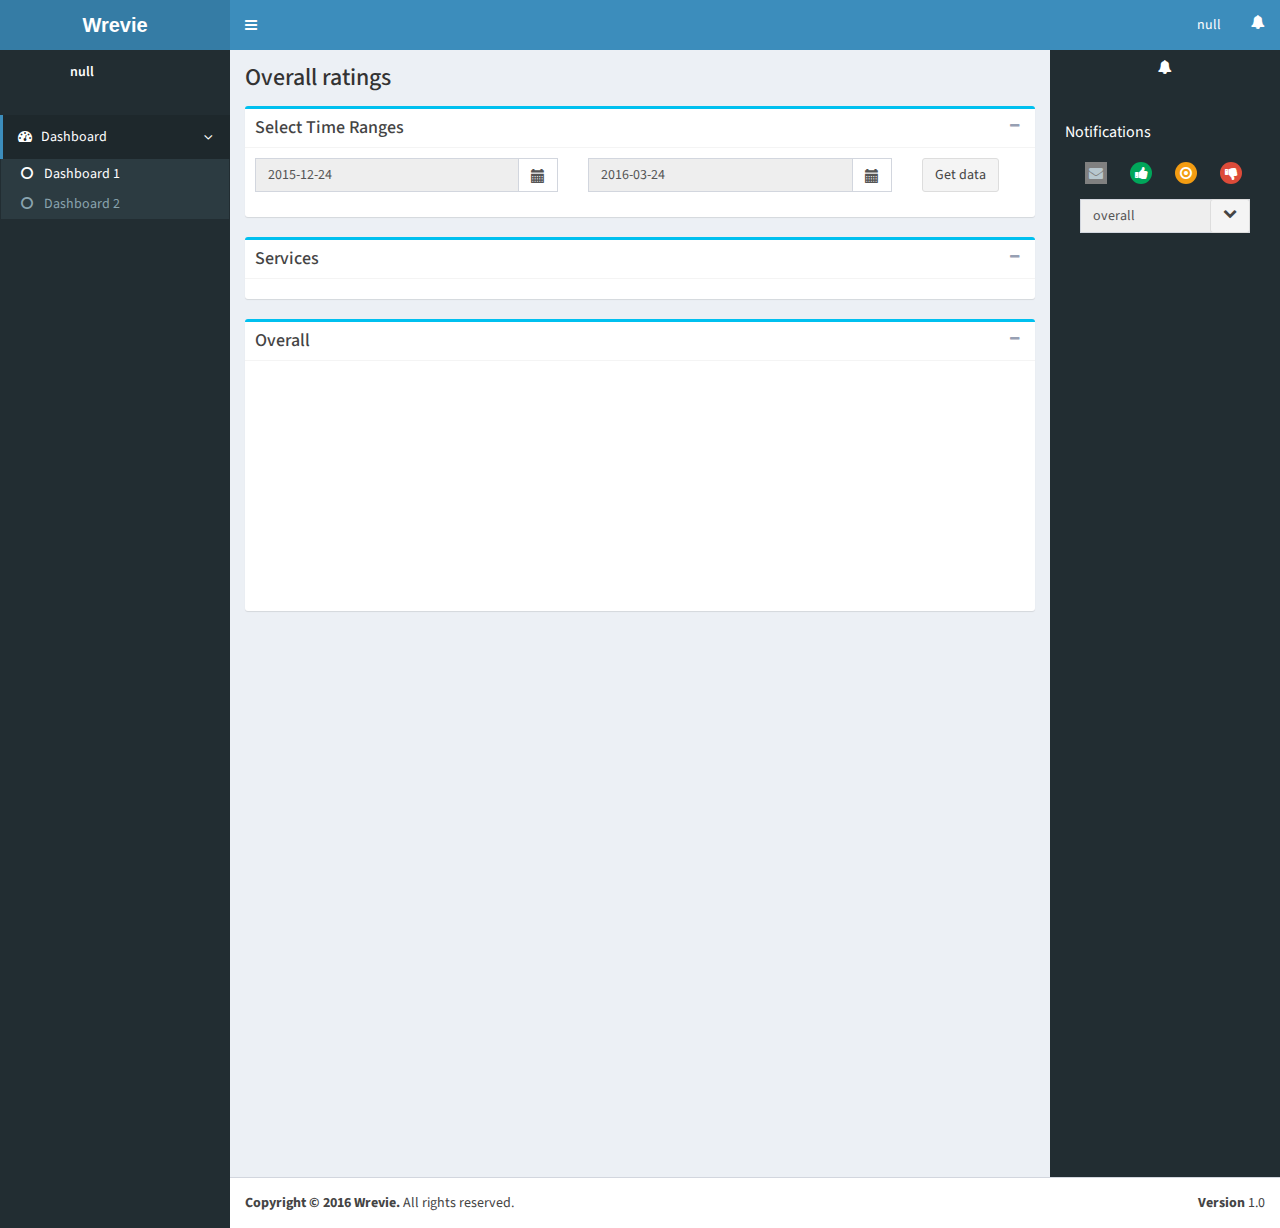
<file: app/html/dashboard1.html>
<html>
<head>
  <meta charset="utf-8">
  <meta http-equiv="X-UA-Compatible" content="IE=edge">
  <title>Wrevie</title>
  <!-- Tell the browser to be responsive to screen width -->
  <meta content="width=device-width, initial-scale=1, maximum-scale=1, user-scalable=no" name="viewport">
  <!-- Bootstrap 3.3.5 -->
  <link rel="stylesheet" href="../../css/bootstrap.min.css">
  <!-- Bootstrap datetimepicker -->
  <link rel="stylesheet" href="../../css/bootstrap-datetimepicker.css">
  <!-- Font Awesome -->
  <link rel="stylesheet" href="../../font-awesome/css/font-awesome.min.css">
  <!-- Ionicons -->
  <link rel="stylesheet" href="https://code.ionicframework.com/ionicons/2.0.1/css/ionicons.min.css">
  <!-- jvectormap -->
  <link rel="stylesheet" href="../../AdminLTE/css/jquery-jvectormap-1.2.2.css">
  <!-- Theme style -->
  <link rel="stylesheet" href="../../AdminLTE/css/AdminLTE.min.css">
  <!-- AdminLTE Skins. Choose a skin from the css/skins
       folder instead of downloading all of them to reduce the load. -->
  <link rel="stylesheet" href="../../AdminLTE/css/_all-skins.min.css">
  <!-- dashboards css -->
  <link rel="stylesheet" href="../css/dashboards.css">

  <!-- HTML5 Shim and Respond.js IE8 support of HTML5 elements and media queries -->
  <!-- WARNING: Respond.js doesn't work if you view the page via file:// -->
  <!--[if lt IE 9]>
  <script src="https://oss.maxcdn.com/html5shiv/3.7.3/html5shiv.min.js"></script>
  <script src="https://oss.maxcdn.com/respond/1.4.2/respond.min.js"></script>
  <![endif]-->
<style type="text/css"></style><style type="text/css">.jqstooltip { position: absolute;left: 0px;top: 0px;visibility: hidden;background: rgb(0, 0, 0) transparent;background-color: rgba(0,0,0,0.6);filter:progid:DXImageTransform.Microsoft.gradient(startColorstr=#99000000, endColorstr=#99000000);-ms-filter: "progid:DXImageTransform.Microsoft.gradient(startColorstr=#99000000, endColorstr=#99000000)";color: white;font: 10px arial, san serif;text-align: left;white-space: nowrap;padding: 5px;border: 1px solid white;z-index: 10000;}.jqsfield { color: white;font: 10px arial, san serif;text-align: left;}</style></head>
<body class="skin-blue sidebar-mini">
<div class="wrapper">

  <header class="main-header">

    <!-- Logo -->
    <a href="" class="logo">
      <!-- mini logo for sidebar mini 50x50 pixels -->
      <span class="logo-mini"><b>W</b></span>
      <!-- logo for regular state and mobile devices -->
      <span class="logo-lg"><b>Wrevie</b></span>
    </a>

    <!-- Header Navbar: style can be found in header.less -->
    <nav class="navbar navbar-static-top" role="navigation">
      <!-- Sidebar toggle button-->
      <a href="#" class="sidebar-toggle" data-toggle="offcanvas" role="button">
        <span class="sr-only">Toggle navigation</span>
      </a>
      <!-- Navbar Right Menu -->
      <div class="navbar-custom-menu">
        <ul class="nav navbar-nav">
          <!-- User Account: style can be found in dropdown.less -->
          <li class="dropdown user user-menu">
            <a href="#" class="dropdown-toggle" data-toggle="dropdown">
              <span class="hidden-xs"><script>
                    document.write(localStorage.getItem("full_name"));
                  </script>
              </span>
            </a>
            <ul class="dropdown-menu">
              <!-- User image -->
              <li class="user-header">
                <p>
                  <script>
                    document.write(localStorage.getItem("full_name"));
                  </script>
                  <small>Buisiness type: <script>document.write(localStorage.getItem("business_type"));</script></small>
                  <small>Buisiness name: <script>document.write(localStorage.getItem("business_name"));</script></small>
                  <small>Website URL: <script>document.write(localStorage.getItem("website_url"));</script></small>
                </p>
              </li>
              <!-- Menu Footer-->
              <li class="user-footer">
                <div class="pull-right">
                  <a href="#" class="btn btn-default btn-flat" id="signOut">Sign out</a>
                </div>
              </li>
            </ul>
          </li>
          <!-- Control Sidebar Toggle Button -->
          <li>
            <a href="#" data-toggle="control-sidebar" id="notificationsheaderbutton"><i class="fa fa-bell"></i></a>
          </li>
        </ul>
      </div>

    </nav>
  </header>
  <!-- Left side column. contains the logo and sidebar -->
  <aside class="main-sidebar">
    <!-- sidebar: style can be found in sidebar.less -->
    <section class="sidebar" style="height: auto;">
      <!-- Sidebar user panel -->
      <div class="user-panel">
        <div class="pull-left info">
          <p><script>document.write(localStorage.getItem("full_name"));</script></p>
        </div>
      </div>
      <!-- sidebar menu: : style can be found in sidebar.less -->
      <ul class="sidebar-menu">
        <li class="active treeview">
          <a href="#">
            <i class="fa fa-dashboard"></i> <span>Dashboard</span> <i class="fa fa-angle-left pull-right"></i>
          </a>
          <ul class="treeview-menu">
            <li class="active"><a href="dashboard1.html"><i class="fa fa-circle-o"></i> Dashboard 1</a></li>
            <li><a href="dashboard2.html"><i class="fa fa-circle-o"></i> Dashboard 2</a></li>
          </ul>
        </li>
      </ul>
    </section>
    <!-- /.sidebar -->
  </aside>

  <!-- Content Wrapper. Contains page content -->
  <div class="content-wrapper margin-right" style="min-height: 916px;">
    <!-- Content Header (Page header) -->
    <section class="content-header">
      <h1>
        Overall ratings
      </h1>
      <!-- <ol class="breadcrumb">
        <li><a href="#"><i class="fa fa-dashboard"></i> Home</a></li>
        <li class="active">Dashboard</li>
      </ol> -->
    </section>

    <!-- Main content -->
    <section class="content">
      <div class="box box-info">
        <div class="box-header with-border">
          <h3 class="box-title">Select Time Ranges</h3>
          <div class="box-tools pull-right">
            <button class="btn btn-box-tool" data-widget="collapse"><i class="fa fa-minus"></i></button>
          </div>
        </div>
        <div class="box-body">
          <!-- time picker -->
          <div class="row">
              <div class='col-sm-5'>
                  <div class="form-group">
                      <div class='input-group date' id='datetimepicker1'>
                          <input type='text' id="from_date" class="form-control" readonly placeholder="From" />
                          <span class="input-group-addon">
                              <span class="glyphicon glyphicon-calendar"></span>
                          </span>
                      </div>
                  </div>
              </div>
              <div class='col-sm-5'>
                  <div class="form-group">
                      <div class='input-group date' id='datetimepicker2'>
                          <input type='text' id="to_date" class="form-control" readonly placeholder="To" />
                          <span class="input-group-addon">
                              <span class="glyphicon glyphicon-calendar"></span>
                          </span>
                      </div>
                  </div>
              </div>
              <div class='col-sm-2'>
                <button type="button" class="btn btn-default" id="getData">Get data</button>
              </div>
          </div>
        </div>
      </div>
      <!-- all services -->
      <div class="box box-info">
        <div class="box-header with-border">
          <h3 class="box-title">Services</h3>
          <div class="box-tools pull-right">
            <button class="btn btn-box-tool" data-widget="collapse"><i class="fa fa-minus"></i></button>
          </div>
        </div>
        <div class="box-body">
          <div class="services" id="servicesDiv">
          </div>
        </div><!-- /.box-body -->
      </div><!-- /.box -->
      <!-- BAR CHART -->
      <div class="box box-info">
        <div class="box-header with-border">
          <h3 class="box-title">Overall</h3>
          <div class="box-tools pull-right">
            <button class="btn btn-box-tool" data-widget="collapse"><i class="fa fa-minus"></i></button>
          </div>
        </div>
        <div class="box-body">
          <div class="chart" id="barchartarea">
            <canvas id="barChart" style="height:230px"></canvas>
          </div>
        </div><!-- /.box-body -->
      </div><!-- /.box -->

    </section>
    <!-- /.content -->
  </div>
  <!-- /.content-wrapper -->

  <footer class="main-footer">
    <div class="pull-right hidden-xs">
      <b>Version</b> 1.0
    </div>
    <strong>Copyright © 2016 Wrevie.</strong> All rights
    reserved.
  </footer>

  <!-- Control Sidebar -->
  <aside class="control-sidebar control-sidebar-dark control-sidebar-open">
    <!-- Create the tabs -->
    <ul class="nav nav-tabs nav-justified control-sidebar-tabs">
      <li class="active"><a href="#control-sidebar-home-tab" data-toggle="tab"><i class="fa fa-bell"></i></a></li>
    </ul>
    <!-- Tab panes -->
    <div class="tab-content">
      <!-- Home tab content -->
      <div class="tab-pane active" id="control-sidebar-home-tab">
        <h3 class="control-sidebar-heading">Notifications</h3>
        <div class="reviewfilters">
          <div class="reviewfilter allreview">
            <i class="fa fa-envelope"></i>
          </div>
          <div class="reviewfilter goodreview bg-green reviewfiltericons">
            <i class="fa fa-thumbs-up"></i>
          </div>
          <div class="reviewfilter neutralreview bg-yellow reviewfiltericons">
            <i class="fa fa-dot-circle-o"></i>
          </div>
          <div class="reviewfilter badreview bg-red reviewfiltericons">
            <i class="fa fa-thumbs-down"></i>
          </div>
        </div>
        <div class="servicefilters">
          <div class="form-group">
            <div class="col-sm-12"> 
              <div id="servicefilterinput">
                <input class="form-control" type="text" value="" placeholder="Select service" name="txt_uservice" id="servicefilterinputdropdown" readonly="">
                <div class="dropdown">
                  <span class="add-on dropdown-toggle" data-toggle="dropdown" style="float:right; position: relative; top: -34px">
                      <a class="btn btn-default"><i class="fa fa-chevron-down" style="height: 20px"></i></a>
                  </span>
                  <ul class="dropdown-menu dropdown-menu-service-filters" id="0">
                  </ul>
                </div>
              </div>
            </div>
          </div>
        </div>
        <ul class="control-sidebar-menu allreviews" style="height: 900px; width: 200px; overflow-y: auto;">
        </ul>
        <!-- /.control-sidebar-menu -->

      </div>
    </div>
  </aside>
  <!-- /.control-sidebar -->
  <!-- Add the sidebar's background. This div must be placed
       immediately after the control sidebar -->
  <div class="control-sidebar-bg" style="position: fixed; height: auto;"></div>

</div>
<!-- ./wrapper -->

<!-- jQuery 2.1.4 -->
<script async="" src="//www.google-analytics.com/analytics.js"></script>
<script src="../../js/jquery.min.js"></script>
<!-- Bootstrap 3.3.5 -->
<script src="../../js/bootstrap.min.js"></script>
<!-- Bootstrap datetimepicker -->
<script src="../../js/bootstrap-datetimepicker.js"></script>
<!-- FastClick -->
<script src="../../AdminLTE/js/fastclick.js"></script>
<!-- AdminLTE App -->
<script src="../../AdminLTE/js/app.min.js"></script>
<!-- Sparkline -->
<script src="../../AdminLTE/js/jquery.sparkline.min.js"></script>
<!-- jvectormap -->
<script src="../../AdminLTE/js/jquery-jvectormap-1.2.2.min.js"></script>
<script src="../../AdminLTE/js/jquery-jvectormap-world-mill-en.js"></script>
<!-- SlimScroll 1.3.0 -->
<script src="../../AdminLTE/js/jquery.slimscroll.min.js"></script>
<!-- ChartJS 1.0.1 -->
<script src="../../AdminLTE/js/Chart.min.js"></script>
<!-- Dashboard 1 -->
<script src="../js/dashboard1.js"></script>
<!-- AdminLTE dashboard demo (This is only for demo purposes) -->
<!-- <script src="AdminLTE/dist/js/pages/dashboard2.js"></script> -->
<!-- AdminLTE for demo purposes -->
<!-- <script src="AdminLTE/dist/js/demo.js"></script> -->

<script type="text/javascript">
  $(document).ready(function(){
    if(localStorage.getItem("isLoggedIn") == "false"){
      window.location.href = "index.html";
    } else {
      $("#signOut").click(function(e){
        localStorage.setItem("isLoggedIn","false");
        localStorage.setItem("business_type", "");
        localStorage.setItem("username", "");
        localStorage.setItem("full_name", "");
        localStorage.setItem("business_name", "");
        localStorage.setItem("website_url", "");
        window.location.href = "login.html";
      });
    }
  });
</script>

<div class="jvectormap-label"></div>

</body>
</html>
</file>
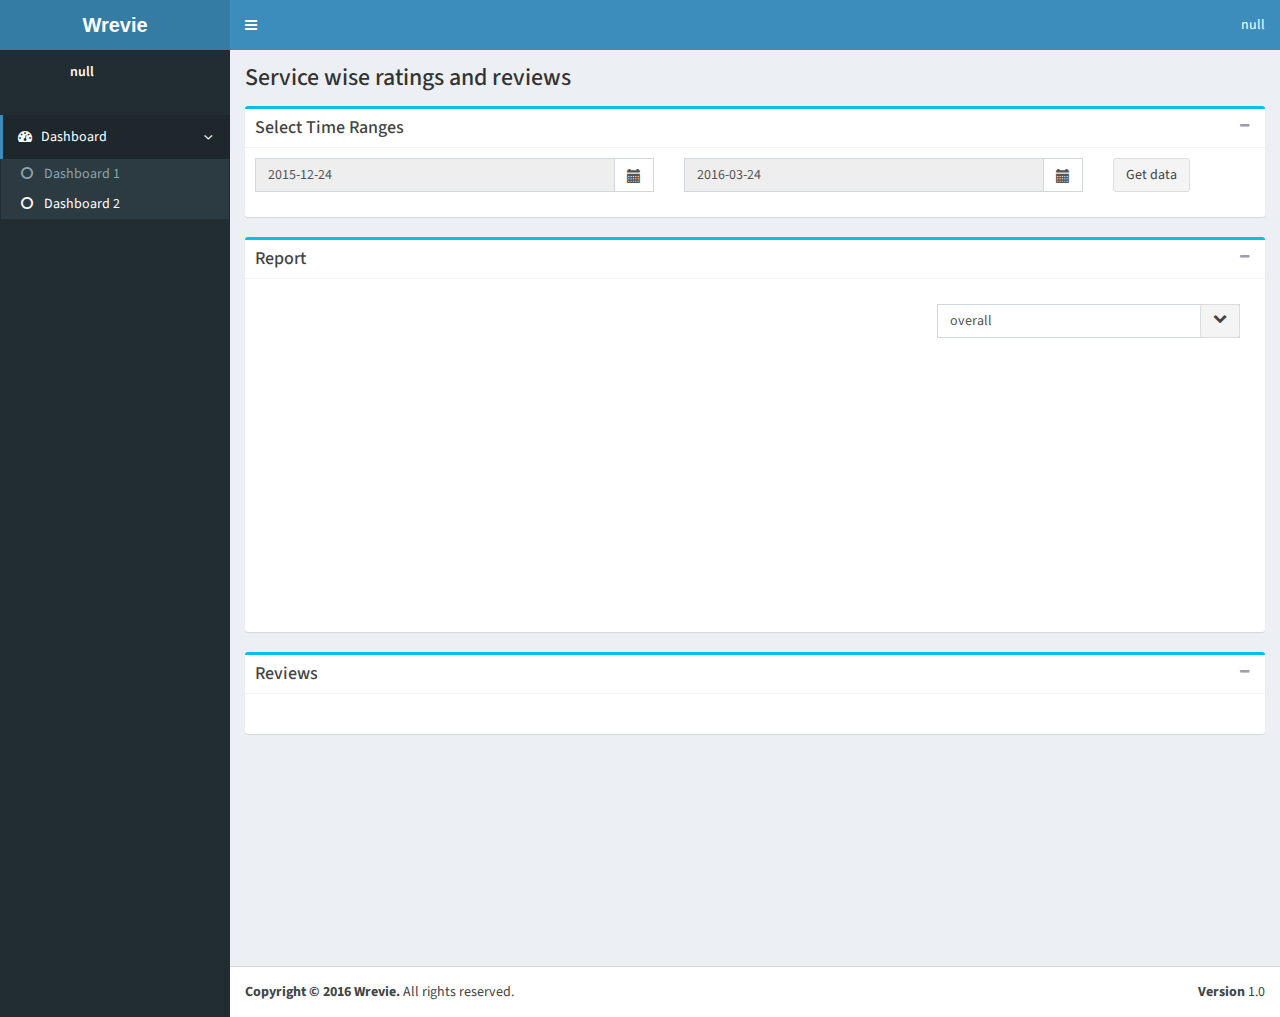
<file: app/html/dashboard2.html>
<html>
<head>
  <meta charset="utf-8">
  <meta http-equiv="X-UA-Compatible" content="IE=edge">
  <title>Wrevie</title>
  <!-- Tell the browser to be responsive to screen width -->
  <meta content="width=device-width, initial-scale=1, maximum-scale=1, user-scalable=no" name="viewport">
  <!-- Bootstrap 3.3.5 -->
  <link rel="stylesheet" href="../../css/bootstrap.min.css">
  <!-- Bootstrap datetimepicker -->
  <link rel="stylesheet" href="../../css/bootstrap-datetimepicker.css">
  <!-- Font Awesome -->
  <link rel="stylesheet" href="../../font-awesome/css/font-awesome.min.css">
  <!-- Ionicons -->
  <link rel="stylesheet" href="https://code.ionicframework.com/ionicons/2.0.1/css/ionicons.min.css">
  <!-- jvectormap -->
  <link rel="stylesheet" href="../../AdminLTE/css/jquery-jvectormap-1.2.2.css">
  <!-- Theme style -->
  <link rel="stylesheet" href="../../AdminLTE/css/AdminLTE.min.css">
  <!-- AdminLTE Skins. Choose a skin from the css/skins
       folder instead of downloading all of them to reduce the load. -->
  <link rel="stylesheet" href="../../AdminLTE/css/_all-skins.min.css">
  <!-- dashboards css -->
  <link rel="stylesheet" href="../css/dashboards.css">

  <!-- HTML5 Shim and Respond.js IE8 support of HTML5 elements and media queries -->
  <!-- WARNING: Respond.js doesn't work if you view the page via file:// -->
  <!--[if lt IE 9]>
  <script src="https://oss.maxcdn.com/html5shiv/3.7.3/html5shiv.min.js"></script>
  <script src="https://oss.maxcdn.com/respond/1.4.2/respond.min.js"></script>
  <![endif]-->
<style type="text/css"></style><style type="text/css">.jqstooltip { position: absolute;left: 0px;top: 0px;visibility: hidden;background: rgb(0, 0, 0) transparent;background-color: rgba(0,0,0,0.6);filter:progid:DXImageTransform.Microsoft.gradient(startColorstr=#99000000, endColorstr=#99000000);-ms-filter: "progid:DXImageTransform.Microsoft.gradient(startColorstr=#99000000, endColorstr=#99000000)";color: white;font: 10px arial, san serif;text-align: left;white-space: nowrap;padding: 5px;border: 1px solid white;z-index: 10000;}.jqsfield { color: white;font: 10px arial, san serif;text-align: left;}</style></head>
<body class="skin-blue sidebar-mini">
<div class="wrapper">

  <header class="main-header">

    <!-- Logo -->
    <a href="" class="logo">
      <!-- mini logo for sidebar mini 50x50 pixels -->
      <span class="logo-mini"><b>W</b></span>
      <!-- logo for regular state and mobile devices -->
      <span class="logo-lg"><b>Wrevie</b></span>
    </a>

    <!-- Header Navbar: style can be found in header.less -->
    <nav class="navbar navbar-static-top" role="navigation">
      <!-- Sidebar toggle button-->
      <a href="#" class="sidebar-toggle" data-toggle="offcanvas" role="button">
        <span class="sr-only">Toggle navigation</span>
      </a>
      <!-- Navbar Right Menu -->
      <div class="navbar-custom-menu">
        <ul class="nav navbar-nav">
          <!-- User Account: style can be found in dropdown.less -->
          <li class="dropdown user user-menu">
            <a href="#" class="dropdown-toggle" data-toggle="dropdown">
              <span class="hidden-xs"><script>
                    document.write(localStorage.getItem("full_name"));
                  </script>
              </span>
            </a>
            <ul class="dropdown-menu">
              <!-- User image -->
              <li class="user-header">
                <p>
                  <script>
                    document.write(localStorage.getItem("full_name"));
                  </script>
                  <small>Buisiness type: <script>document.write(localStorage.getItem("business_type"));</script></small>
                  <small>Buisiness name: <script>document.write(localStorage.getItem("business_name"));</script></small>
                  <small>Website URL: <script>document.write(localStorage.getItem("website_url"));</script></small>
                </p>
              </li>
              <!-- Menu Footer-->
              <li class="user-footer">
                <div class="pull-right">
                  <a href="#" class="btn btn-default btn-flat" id="signOut">Sign out</a>
                </div>
              </li>
            </ul>
          </li>
        </ul>
      </div>

    </nav>
  </header>
  <!-- Left side column. contains the logo and sidebar -->
  <aside class="main-sidebar">
    <!-- sidebar: style can be found in sidebar.less -->
    <section class="sidebar" style="height: auto;">
      <!-- Sidebar user panel -->
      <div class="user-panel">
        <div class="pull-left info">
          <p><script>document.write(localStorage.getItem("full_name"));</script></p>
        </div>
      </div>
      <!-- sidebar menu: : style can be found in sidebar.less -->
      <ul class="sidebar-menu">
        <li class="active treeview">
          <a href="#">
            <i class="fa fa-dashboard"></i> <span>Dashboard</span> <i class="fa fa-angle-left pull-right"></i>
          </a>
          <ul class="treeview-menu">
            <li><a href="dashboard1.html"><i class="fa fa-circle-o"></i> Dashboard 1</a></li>
            <li class="active"><a href="dashboard2.html"><i class="fa fa-circle-o"></i> Dashboard 2</a></li>
          </ul>
        </li>
      </ul>
    </section>
    <!-- /.sidebar -->
  </aside>

  <!-- Content Wrapper. Contains page content -->
  <div class="content-wrapper" style="min-height: 916px;">
    <!-- Content Header (Page header) -->
    <section class="content-header">
      <h1>
        Service wise ratings and reviews
      </h1>
      <!-- <ol class="breadcrumb">
        <li><a href="#"><i class="fa fa-dashboard"></i> Home</a></li>
        <li class="active">Dashboard</li>
      </ol> -->
    </section>

    <!-- Main content -->
    <section class="content">
      <!-- time picker -->
      <div class="box box-info">
        <div class="box-header with-border">
          <h3 class="box-title">Select Time Ranges</h3>
          <div class="box-tools pull-right">
            <button class="btn btn-box-tool" data-widget="collapse"><i class="fa fa-minus"></i></button>
          </div>
        </div>
        <div class="box-body">
          <div class="row">
            <div class='col-sm-5'>
                <div class="form-group">
                    <div class='input-group date' id='datetimepicker1'>
                        <input type='text' id="from_date" class="form-control" readonly placeholder="From"/>
                        <span class="input-group-addon">
                            <span class="glyphicon glyphicon-calendar"></span>
                        </span>
                    </div>
                </div>
            </div>
            <div class='col-sm-5'>
                <div class="form-group">
                    <div class='input-group date' id='datetimepicker2'>
                        <input type='text' id="to_date" class="form-control" readonly placeholder="To"/>
                        <span class="input-group-addon">
                            <span class="glyphicon glyphicon-calendar"></span>
                        </span>
                    </div>
                </div>
            </div>
            <div class='col-sm-2'>
                <button type="button" class="btn btn-default" id="getData">Get data</button>
              </div>
          </div>
        </div>
      </div>
      <!-- LINE CHART -->
      <div class="box box-info">
        <div class="box-header with-border">
          <h3 class="box-title">Report</h3>
          <div class="box-tools pull-right">
            <button class="btn btn-box-tool" data-widget="collapse"><i class="fa fa-minus"></i></button>
          </div>
        </div>
        <div class="box-body">
          <div class="servicefilters">
            <div class="form-group">
              <div class="col-sm-4" style="float: right;"> 
                <div id="servicefilterinput">
                  <input class="form-control" type="text" value="" placeholder="Select service" name="txt_uservice" id="servicefilterinputdropdown">
                  <div class="dropdown">
                    <span class="add-on dropdown-toggle" data-toggle="dropdown" style="float:right; position: relative; top: -34px">
                        <a class="btn btn-default"><i class="fa fa-chevron-down" style="height: 20px"></i></a>
                    </span>
                    <ul class="dropdown-menu dropdown-menu-service-filters" id="0">
                    </ul>
                  </div>
                </div>
              </div>
            </div>
          </div>
          <div class="chart" id="linechartarea">
            <canvas id="lineChart" style="height:250px"></canvas>
          </div>
        </div><!-- /.box-body -->
      </div><!-- /.box -->

      <div class="box box-info">
        <div class="box-header with-border">
          <h3 class="box-title">Reviews</h3>
          <div class="box-tools pull-right">
            <button class="btn btn-box-tool" data-widget="collapse"><i class="fa fa-minus"></i></button>
          </div>
        </div>
        <div class="box-body">
          <ul class="list-group reviewlist">
          </ul>
        </div><!-- /.box-body -->
      </div><!-- /.box -->

    </section>
    <!-- /.content -->
  </div>
  <!-- /.content-wrapper -->

  <footer class="main-footer">
    <div class="pull-right hidden-xs">
      <b>Version</b> 1.0
    </div>
    <strong>Copyright © 2016 Wrevie.</strong> All rights
    reserved.
  </footer>

</div>
<!-- ./wrapper -->

<!-- jQuery 2.1.4 -->
<script async="" src="//www.google-analytics.com/analytics.js"></script>
<script src="../../js/jquery.min.js"></script>
<!-- Bootstrap 3.3.5 -->
<script src="../../js/bootstrap.min.js"></script>
<!-- Bootstrap datetimepicker -->
<script src="../../js/bootstrap-datetimepicker.js"></script>
<!-- FastClick -->
<script src="../../AdminLTE/js/fastclick.js"></script>
<!-- AdminLTE App -->
<script src="../../AdminLTE/js/app.min.js"></script>
<!-- Sparkline -->
<script src="../../AdminLTE/js/jquery.sparkline.min.js"></script>
<!-- jvectormap -->
<script src="../../AdminLTE/js/jquery-jvectormap-1.2.2.min.js"></script>
<script src="../../AdminLTE/js/jquery-jvectormap-world-mill-en.js"></script>
<!-- SlimScroll 1.3.0 -->
<script src="../../AdminLTE/js/jquery.slimscroll.min.js"></script>
<!-- ChartJS 1.0.1 -->
<script src="../../AdminLTE/js/Chart.min.js"></script>
<!-- Dashboard 2 -->
<script src="../js/dashboard2.js"></script>
<!-- AdminLTE dashboard demo (This is only for demo purposes) -->
<!-- <script src="AdminLTE/dist/js/pages/dashboard2.js"></script> -->
<!-- AdminLTE for demo purposes -->
<!-- <script src="AdminLTE/dist/js/demo.js"></script> -->

<script type="text/javascript">
  $(document).ready(function(){
    if(localStorage.getItem("isLoggedIn") == "false"){
      window.location.href = "index.html";
    } else {

      $("#username").text(localStorage.getItem("username"));

      $("#signOut").click(function(e){
        localStorage.setItem("isLoggedIn","false");
        localStorage.setItem("business_type", "");
        localStorage.setItem("username", "");
        localStorage.setItem("full_name", "");
        localStorage.setItem("business_name", "");
        localStorage.setItem("website_url", "");
        window.location.href = "login.html";
      });
    }
  });
</script>

<div class="jvectormap-label"></div>

</body>
</html>
</file>
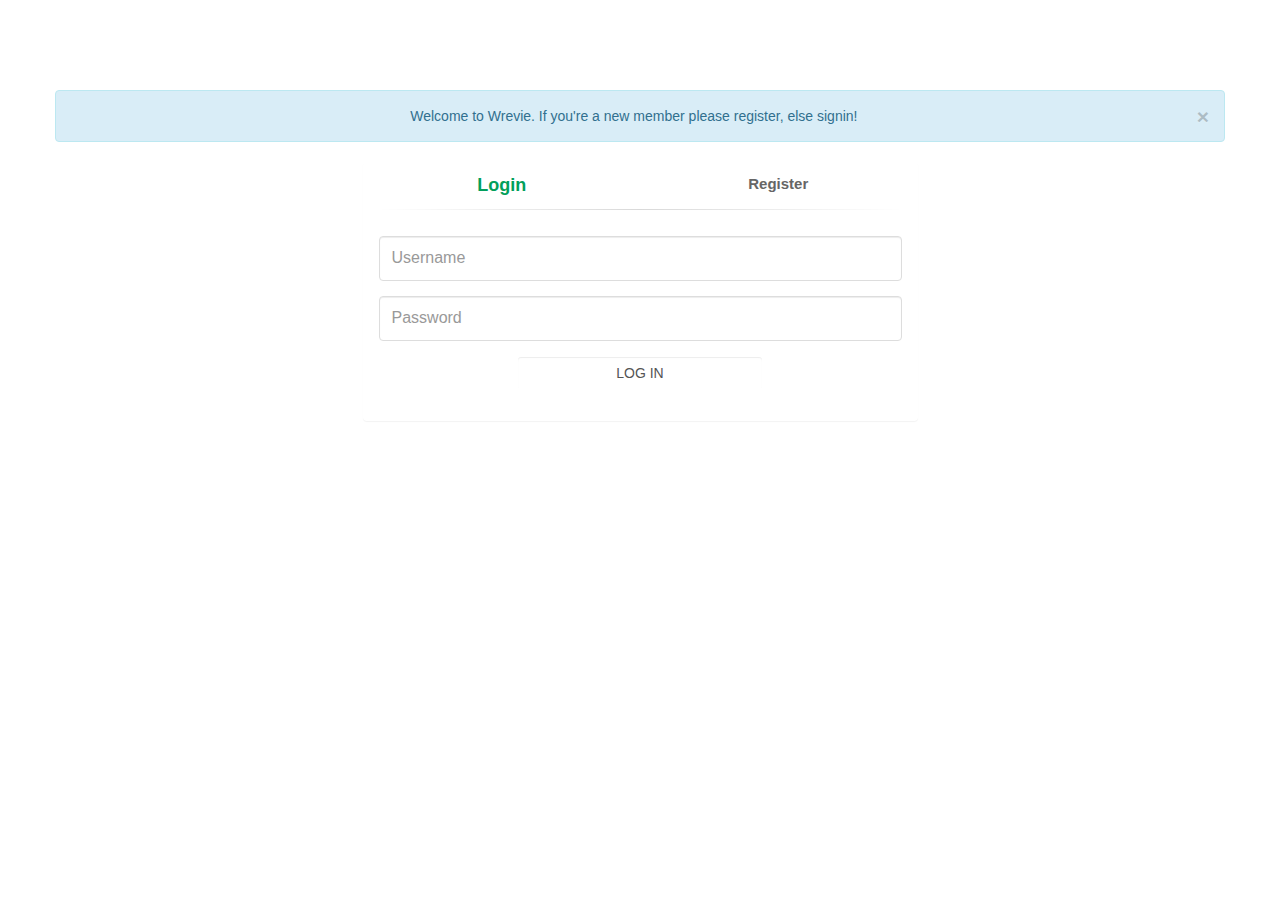
<file: app/html/login.html>
<!DOCTYPE html>
<html>
  <head>
    <meta charset="UTF-8">
    <title>Wrevie</title>

    <link rel="stylesheet" href="../css/login-signup.css" />
    <link rel="stylesheet" href="../../css/bootstrap.min.css" />

    <script src="../../js/jquery.min.js"></script>
    <script src="../js/login-signup.js"></script>
    <script src="../../js/bootstrap.min.js"></script>
    <script src="../../js/jquery.validate.min.js"></script>

    <body>

      <div class="container">
        <div class="row">
          <div class="alert alert-info" id="message" style="text-align: center;">
            <a href="#" class="close" data-dismiss="alert" aria-label="close">&times;</a>
            <span id="message_text">Welcome to Wrevie. If you're a new member please register, else signin!<span>
          </div>
          <div class="col-md-6 col-md-offset-3">
            <div class="panel panel-login">
              <div class="panel-heading">
                <div class="row">
                  <div class="col-xs-6">
                    <a href="#" class="active" id="login-form-link">Login</a>
                  </div>
                  <div class="col-xs-6">
                    <a href="#" id="register-form-link">Register</a>
                  </div>
                </div>
                <hr>
              </div>
              <div class="panel-body">
                <div class="row">
                  <div class="col-lg-12">
                    <form id="login-form" role="form" style="display: block;">
                      <div class="form-group">
                        <input type="text" name="username" id="loginusername" tabindex="1" class="form-control" placeholder="Username" value="" required />
                      </div>
                      <div class="form-group">
                        <input type="password" name="password" id="loginpassword" tabindex="2" class="form-control" placeholder="Password" required />
                      </div>
                      <div class="form-group">
                        <div class="row">
                          <div class="col-sm-6 col-sm-offset-3">
                            <input type="submit" name="login-submit" id="login-submit" tabindex="4" class="form-control btn btn-login" value="Log In">
                          </div>
                        </div>
                      </div>
                    </form>
                    <form id="register-form" role="form" style="display: none;">
                      <div class="form-group">
                        <input type="text" name="fullname" id="fullname" tabindex="1" class="form-control" placeholder="Full Name" value="" required />
                      </div>
                      <div class="form-group">
                        <input type="text" name="businessname" id="businessname" tabindex="1" class="form-control" placeholder="Business Name" value="" required />
                      </div>
                      <div class="form-group">
                        <input type="text" name="businesstype" id="businesstype" tabindex="1" class="form-control" placeholder="Type of business" value="" required />
                      </div>
                      <div class="form-group">
                        <input type="text" name="website" id="website" tabindex="1" class="form-control" placeholder="Website URL (optional)" value="" />
                      </div>
                      <div class="form-group">
                        <input type="text" name="username" id="username" tabindex="1" class="form-control" placeholder="Username" value="" required />
                      </div>
                      <div class="form-group">
                        <input type="email" name="email" id="email" tabindex="1" class="form-control" placeholder="Email Address" value="" required />
                      </div>
                      <div class="form-group">
                        <input type="password" name="password" id="password" tabindex="2" class="form-control" placeholder="Password" required />
                      </div>
                      <div class="form-group">
                        <input type="password" name="confirmpassword" id="confirmpassword" tabindex="2" class="form-control" placeholder="Confirm Password" required />
                      </div>
                      <div class="form-group">
                        <div class="row">
                          <div class="col-sm-6 col-sm-offset-3">
                            <input type="submit" name="register-submit" id="register-submit" tabindex="4" class="form-control btn btn-register" value="Register Now">
                          </div>
                        </div>
                      </div>
                    </form>
                  </div>
                </div>
              </div>
            </div>
          </div>
        </div>
      </div>
    </body>

  </head>

</html>
</file>
<file: app/css/dashboards.css>
.faiconscustom {
	font-size: 100px !important;
}

.services {
	overflow-x: auto;
	overflow-y: hidden;
	white-space: nowrap;
    -webkit-touch-callout: none; /* iOS Safari */
      -webkit-user-select: none;   /* Chrome/Safari/Opera */
      -khtml-user-select: none;    /* Konqueror */
      -moz-user-select: none;      /* Firefox */
      -ms-user-select: none;       /* IE/Edge */
      user-select: none;       
      cursor: -webkit-grab;  
}

.servicesbox {
	display: inline-block;
    padding: 20px;
    padding-left: 35px;
}

.servicesboxratings {
	padding-top: 10px;
    text-align: center;
}

.servicesboxratingsleft {
	float: left;
}

.servicesboxratingsright {
	float: right;
}

.servicesboxratingsicons {
	margin-right: 2px;
}

.servicesup {
    color: green;
}

.servicesdown {
    color: red;
}

.reviewfilter {
	display: inline-block;
	margin-left: 20px;
	cursor: pointer;
	padding: 4px;
}

.reviewfiltericons {
    height: 22px;
    width: 22px;
    border-radius: 50%;
    text-align: center;
    line-height: 20px;
}

.reviewfilteractive {
	background: grey; 
}

.displayNone {
	display: none;
}

.rating {
    float:left;
}

.margin-right {
    margin-right: 230px;
}

/* :not(:checked) is a filter, so that browsers that don’t support :checked don’t 
   follow these rules. Every browser that supports :checked also supports :not(), so
   it doesn’t make the test unnecessarily selective */
.rating:not(:checked) > input {
    position:absolute;
    top:-9999px;
    clip:rect(0,0,0,0);
}

.rating:not(:checked) > label {
    float:right;
    width:1em;
    padding:0 .1em;
    overflow:hidden;
    white-space:nowrap;
    cursor:pointer;
    font-size:200%;
    line-height:1.2;
    color:#ddd;
    text-shadow:1px 1px #bbb, 2px 2px #666, .1em .1em .2em rgba(0,0,0,.5);
}

.rating:not(:checked) > label:before {
    content: "\2605";
}

.rating > input:checked ~ label {
    color: #f70;
    text-shadow:1px 1px #c60, 2px 2px #940, .1em .1em .2em rgba(0,0,0,.5);
}

.rating:not(:checked) > label:hover,
.rating:not(:checked) > label:hover ~ label {
    color: gold;
    text-shadow:1px 1px goldenrod, 2px 2px #B57340, .1em .1em .2em rgba(0,0,0,.5);
}

.rating > input:checked + label:hover,
.rating > input:checked + label:hover ~ label,
.rating > input:checked ~ label:hover,
.rating > input:checked ~ label:hover ~ label,
.rating > label:hover ~ input:checked ~ label {
    color: #ea0;
    text-shadow:1px 1px goldenrod, 2px 2px #B57340, .1em .1em .2em rgba(0,0,0,.5);
}

.rating > label:active {
    position:relative;
    top:2px;
    left:2px;
}

fieldset {
	padding: 0px ! important;
	border: 0px ! important;
}

.staticrating {
    float:left;
    margin-left: 30px;
}

/* :not(:checked) is a filter, so that browsers that don’t support :checked don’t 
   follow these rules. Every browser that supports :checked also supports :not(), so
   it doesn’t make the test unnecessarily selective */
.staticrating:not(:checked) > input {
    position:absolute;
    top:-9999px;
    clip:rect(0,0,0,0);
}

.staticrating:not(:checked) > label {
    float:right;
    width:1em;
    padding:0 .1em;
    overflow:hidden;
    white-space:nowrap;
    font-size:100%;
    line-height:1.2;
    color:#ddd;
    text-shadow:1px 1px #bbb, 2px 2px #666, .1em .1em .2em rgba(0,0,0,.5);
}

.staticrating:not(:checked) > label:before {
    content: "\2605";
}

.staticrating > .isChecked {
    color: #f70 !important;
    text-shadow:1px 1px #c60, 2px 2px #940, .1em .1em .2em rgba(0,0,0,.5) !important;
}

.staticrating > label:active {
    position:relative;
    top:2px;
    left:2px;
}
</file>
<file: app/css/login-signup.css>
body {
    padding-top: 90px;
}
.panel-login {
	border-color: #ccc;
	-webkit-box-shadow: 0px 2px 3px 0px rgba(0,0,0,0.2);
	-moz-box-shadow: 0px 2px 3px 0px rgba(0,0,0,0.2);
	box-shadow: 0px 2px 3px 0px rgba(0,0,0,0.2);
}
.panel-login>.panel-heading {
	color: #00415d;
	background-color: #fff;
	border-color: #fff;
	text-align:center;
}
.panel-login>.panel-heading a{
	text-decoration: none;
	color: #666;
	font-weight: bold;
	font-size: 15px;
	-webkit-transition: all 0.1s linear;
	-moz-transition: all 0.1s linear;
	transition: all 0.1s linear;
}
.panel-login>.panel-heading a.active{
	color: #029f5b;
	font-size: 18px;
}
.panel-login>.panel-heading hr{
	margin-top: 10px;
	margin-bottom: 0px;
	clear: both;
	border: 0;
	height: 1px;
	background-image: -webkit-linear-gradient(left,rgba(0, 0, 0, 0),rgba(0, 0, 0, 0.15),rgba(0, 0, 0, 0));
	background-image: -moz-linear-gradient(left,rgba(0,0,0,0),rgba(0,0,0,0.15),rgba(0,0,0,0));
	background-image: -ms-linear-gradient(left,rgba(0,0,0,0),rgba(0,0,0,0.15),rgba(0,0,0,0));
	background-image: -o-linear-gradient(left,rgba(0,0,0,0),rgba(0,0,0,0.15),rgba(0,0,0,0));
}
.panel-login input[type="text"],.panel-login input[type="email"],.panel-login input[type="password"] {
	height: 45px;
	border: 1px solid #ddd;
	font-size: 16px;
	-webkit-transition: all 0.1s linear;
	-moz-transition: all 0.1s linear;
	transition: all 0.1s linear;
}
.panel-login input:hover,
.panel-login input:focus {
	outline:none;
	-webkit-box-shadow: none;
	-moz-box-shadow: none;
	box-shadow: none;
	border-color: #ccc;
}
.btn-login {
	background-color: #59B2E0;
	outline: none;
	color: #fff;
	font-size: 14px;
	height: auto;
	font-weight: normal;
	padding: 14px 0;
	text-transform: uppercase;
	border-color: #59B2E6;
}
.btn-login:hover,
.btn-login:focus {
	color: #fff;
	background-color: #53A3CD;
	border-color: #53A3CD;
}
.forgot-password {
	text-decoration: underline;
	color: #888;
}
.forgot-password:hover,
.forgot-password:focus {
	text-decoration: underline;
	color: #666;
}

.btn-register {
	background-color: #1CB94E;
	outline: none;
	color: #fff;
	font-size: 14px;
	height: auto;
	font-weight: normal;
	padding: 14px 0;
	text-transform: uppercase;
	border-color: #1CB94A;
}
.btn-register:hover,
.btn-register:focus {
	color: #fff;
	background-color: #1CA347;
	border-color: #1CA347;
}
</file>
<file: AdminLTE/css/AdminLTE.min.css>
@import url(https://fonts.googleapis.com/css?family=Source+Sans+Pro:300,400,600,700,300italic,400italic,600italic);/*!
 *   AdminLTE v2.3.2
 *   Author: Almsaeed Studio
 *	 Website: Almsaeed Studio <http://almsaeedstudio.com>
 *   License: Open source - MIT
 *           Please visit http://opensource.org/licenses/MIT for more information
!*/html,body{min-height:100%}.layout-boxed html,.layout-boxed body{height:100%}body{-webkit-font-smoothing:antialiased;-moz-osx-font-smoothing:grayscale;font-family:'Source Sans Pro','Helvetica Neue',Helvetica,Arial,sans-serif;font-weight:400;overflow-x:hidden;overflow-y:auto}.wrapper{min-height:100%;position:relative;overflow:hidden}.wrapper:before,.wrapper:after{content:" ";display:table}.wrapper:after{clear:both}.layout-boxed .wrapper{max-width:1250px;margin:0 auto;min-height:100%;box-shadow:0 0 8px rgba(0,0,0,0.5);position:relative}.layout-boxed{background:url('../img/boxed-bg.jpg') repeat fixed}.content-wrapper,.right-side,.main-footer{-webkit-transition:-webkit-transform .3s ease-in-out,margin .3s ease-in-out;-moz-transition:-moz-transform .3s ease-in-out,margin .3s ease-in-out;-o-transition:-o-transform .3s ease-in-out,margin .3s ease-in-out;transition:transform .3s ease-in-out,margin .3s ease-in-out;margin-left:230px;z-index:820}.layout-top-nav .content-wrapper,.layout-top-nav .right-side,.layout-top-nav .main-footer{margin-left:0}@media (max-width:767px){.content-wrapper,.right-side,.main-footer{margin-left:0}}@media (min-width:768px){.sidebar-collapse .content-wrapper,.sidebar-collapse .right-side,.sidebar-collapse .main-footer{margin-left:0}}@media (max-width:767px){.sidebar-open .content-wrapper,.sidebar-open .right-side,.sidebar-open .main-footer{-webkit-transform:translate(230px, 0);-ms-transform:translate(230px, 0);-o-transform:translate(230px, 0);transform:translate(230px, 0)}}.content-wrapper,.right-side{min-height:100%;background-color:#ecf0f5;z-index:800}.main-footer{background:#fff;padding:15px;color:#444;border-top:1px solid #d2d6de}.fixed .main-header,.fixed .main-sidebar,.fixed .left-side{position:fixed}.fixed .main-header{top:0;right:0;left:0}.fixed .content-wrapper,.fixed .right-side{padding-top:50px}@media (max-width:767px){.fixed .content-wrapper,.fixed .right-side{padding-top:100px}}.fixed.layout-boxed .wrapper{max-width:100%}body.hold-transition .content-wrapper,body.hold-transition .right-side,body.hold-transition .main-footer,body.hold-transition .main-sidebar,body.hold-transition .left-side,body.hold-transition .main-header>.navbar,body.hold-transition .main-header .logo{-webkit-transition:none;-o-transition:none;transition:none}.content{min-height:250px;padding:15px;margin-right:auto;margin-left:auto;padding-left:15px;padding-right:15px}h1,h2,h3,h4,h5,h6,.h1,.h2,.h3,.h4,.h5,.h6{font-family:'Source Sans Pro',sans-serif}a{color:#3c8dbc}a:hover,a:active,a:focus{outline:none;text-decoration:none;color:#72afd2}.page-header{margin:10px 0 20px 0;font-size:22px}.page-header>small{color:#666;display:block;margin-top:5px}.main-header{position:relative;max-height:100px;z-index:1030}.main-header>.navbar{-webkit-transition:margin-left .3s ease-in-out;-o-transition:margin-left .3s ease-in-out;transition:margin-left .3s ease-in-out;margin-bottom:0;margin-left:230px;border:none;min-height:50px;border-radius:0}.layout-top-nav .main-header>.navbar{margin-left:0}.main-header #navbar-search-input.form-control{background:rgba(255,255,255,0.2);border-color:transparent}.main-header #navbar-search-input.form-control:focus,.main-header #navbar-search-input.form-control:active{border-color:rgba(0,0,0,0.1);background:rgba(255,255,255,0.9)}.main-header #navbar-search-input.form-control::-moz-placeholder{color:#ccc;opacity:1}.main-header #navbar-search-input.form-control:-ms-input-placeholder{color:#ccc}.main-header #navbar-search-input.form-control::-webkit-input-placeholder{color:#ccc}.main-header .navbar-custom-menu,.main-header .navbar-right{float:right}@media (max-width:991px){.main-header .navbar-custom-menu a,.main-header .navbar-right a{color:inherit;background:transparent}}@media (max-width:767px){.main-header .navbar-right{float:none}.navbar-collapse .main-header .navbar-right{margin:7.5px -15px}.main-header .navbar-right>li{color:inherit;border:0}}.main-header .sidebar-toggle{float:left;background-color:transparent;background-image:none;padding:15px 15px;font-family:fontAwesome}.main-header .sidebar-toggle:before{content:"\f0c9"}.main-header .sidebar-toggle:hover{color:#fff}.main-header .sidebar-toggle:focus,.main-header .sidebar-toggle:active{background:transparent}.main-header .sidebar-toggle .icon-bar{display:none}.main-header .navbar .nav>li.user>a>.fa,.main-header .navbar .nav>li.user>a>.glyphicon,.main-header .navbar .nav>li.user>a>.ion{margin-right:5px}.main-header .navbar .nav>li>a>.label{position:absolute;top:9px;right:7px;text-align:center;font-size:9px;padding:2px 3px;line-height:.9}.main-header .logo{-webkit-transition:width .3s ease-in-out;-o-transition:width .3s ease-in-out;transition:width .3s ease-in-out;display:block;float:left;height:50px;font-size:20px;line-height:50px;text-align:center;width:230px;font-family:"Helvetica Neue",Helvetica,Arial,sans-serif;padding:0 15px;font-weight:300;overflow:hidden}.main-header .logo .logo-lg{display:block}.main-header .logo .logo-mini{display:none}.main-header .navbar-brand{color:#fff}.content-header{position:relative;padding:15px 15px 0 15px}.content-header>h1{margin:0;font-size:24px}.content-header>h1>small{font-size:15px;display:inline-block;padding-left:4px;font-weight:300}.content-header>.breadcrumb{float:right;background:transparent;margin-top:0;margin-bottom:0;font-size:12px;padding:7px 5px;position:absolute;top:15px;right:10px;border-radius:2px}.content-header>.breadcrumb>li>a{color:#444;text-decoration:none;display:inline-block}.content-header>.breadcrumb>li>a>.fa,.content-header>.breadcrumb>li>a>.glyphicon,.content-header>.breadcrumb>li>a>.ion{margin-right:5px}.content-header>.breadcrumb>li+li:before{content:'>\00a0'}@media (max-width:991px){.content-header>.breadcrumb{position:relative;margin-top:5px;top:0;right:0;float:none;background:#d2d6de;padding-left:10px}.content-header>.breadcrumb li:before{color:#97a0b3}}.navbar-toggle{color:#fff;border:0;margin:0;padding:15px 15px}@media (max-width:991px){.navbar-custom-menu .navbar-nav>li{float:left}.navbar-custom-menu .navbar-nav{margin:0;float:left}.navbar-custom-menu .navbar-nav>li>a{padding-top:15px;padding-bottom:15px;line-height:20px}}@media (max-width:767px){.main-header{position:relative}.main-header .logo,.main-header .navbar{width:100%;float:none}.main-header .navbar{margin:0}.main-header .navbar-custom-menu{float:right}}@media (max-width:991px){.navbar-collapse.pull-left{float:none !important}.navbar-collapse.pull-left+.navbar-custom-menu{display:block;position:absolute;top:0;right:40px}}.main-sidebar,.left-side{position:absolute;top:0;left:0;padding-top:50px;min-height:100%;width:230px;z-index:810;-webkit-transition:-webkit-transform .3s ease-in-out,width .3s ease-in-out;-moz-transition:-moz-transform .3s ease-in-out,width .3s ease-in-out;-o-transition:-o-transform .3s ease-in-out,width .3s ease-in-out;transition:transform .3s ease-in-out,width .3s ease-in-out}@media (max-width:767px){.main-sidebar,.left-side{padding-top:100px}}@media (max-width:767px){.main-sidebar,.left-side{-webkit-transform:translate(-230px, 0);-ms-transform:translate(-230px, 0);-o-transform:translate(-230px, 0);transform:translate(-230px, 0)}}@media (min-width:768px){.sidebar-collapse .main-sidebar,.sidebar-collapse .left-side{-webkit-transform:translate(-230px, 0);-ms-transform:translate(-230px, 0);-o-transform:translate(-230px, 0);transform:translate(-230px, 0)}}@media (max-width:767px){.sidebar-open .main-sidebar,.sidebar-open .left-side{-webkit-transform:translate(0, 0);-ms-transform:translate(0, 0);-o-transform:translate(0, 0);transform:translate(0, 0)}}.sidebar{padding-bottom:10px}.sidebar-form input:focus{border-color:transparent}.user-panel{position:relative;width:100%;padding:10px;overflow:hidden;height:65px;}.user-panel:before,.user-panel:after{content:" ";display:table}.user-panel:after{clear:both}.user-panel>.image>img{width:100%;max-width:45px;height:auto}.user-panel>.info{padding:5px 5px 5px 15px;line-height:1;position:absolute;left:55px}.user-panel>.info>p{font-weight:600;margin-bottom:9px}.user-panel>.info>a{text-decoration:none;padding-right:5px;margin-top:3px;font-size:11px}.user-panel>.info>a>.fa,.user-panel>.info>a>.ion,.user-panel>.info>a>.glyphicon{margin-right:3px}.sidebar-menu{list-style:none;margin:0;padding:0}.sidebar-menu>li{position:relative;margin:0;padding:0}.sidebar-menu>li>a{padding:12px 5px 12px 15px;display:block}.sidebar-menu>li>a>.fa,.sidebar-menu>li>a>.glyphicon,.sidebar-menu>li>a>.ion{width:20px}.sidebar-menu>li .label,.sidebar-menu>li .badge{margin-top:3px;margin-right:5px}.sidebar-menu li.header{padding:10px 25px 10px 15px;font-size:12px}.sidebar-menu li>a>.fa-angle-left{width:auto;height:auto;padding:0;margin-right:10px;margin-top:3px}.sidebar-menu li.active>a>.fa-angle-left{-webkit-transform:rotate(-90deg);-ms-transform:rotate(-90deg);-o-transform:rotate(-90deg);transform:rotate(-90deg)}.sidebar-menu li.active>.treeview-menu{display:block}.sidebar-menu .treeview-menu{display:none;list-style:none;padding:0;margin:0;padding-left:5px}.sidebar-menu .treeview-menu .treeview-menu{padding-left:20px}.sidebar-menu .treeview-menu>li{margin:0}.sidebar-menu .treeview-menu>li>a{padding:5px 5px 5px 15px;display:block;font-size:14px}.sidebar-menu .treeview-menu>li>a>.fa,.sidebar-menu .treeview-menu>li>a>.glyphicon,.sidebar-menu .treeview-menu>li>a>.ion{width:20px}.sidebar-menu .treeview-menu>li>a>.fa-angle-left,.sidebar-menu .treeview-menu>li>a>.fa-angle-down{width:auto}@media (min-width:768px){.sidebar-mini.sidebar-collapse .content-wrapper,.sidebar-mini.sidebar-collapse .right-side,.sidebar-mini.sidebar-collapse .main-footer{margin-left:50px !important;z-index:840}.sidebar-mini.sidebar-collapse .main-sidebar{-webkit-transform:translate(0, 0);-ms-transform:translate(0, 0);-o-transform:translate(0, 0);transform:translate(0, 0);width:50px !important;z-index:850}.sidebar-mini.sidebar-collapse .sidebar-menu>li{position:relative}.sidebar-mini.sidebar-collapse .sidebar-menu>li>a{margin-right:0}.sidebar-mini.sidebar-collapse .sidebar-menu>li>a>span{border-top-right-radius:4px}.sidebar-mini.sidebar-collapse .sidebar-menu>li:not(.treeview)>a>span{border-bottom-right-radius:4px}.sidebar-mini.sidebar-collapse .sidebar-menu>li>.treeview-menu{padding-top:5px;padding-bottom:5px;border-bottom-right-radius:4px}.sidebar-mini.sidebar-collapse .sidebar-menu>li:hover>a>span:not(.pull-right),.sidebar-mini.sidebar-collapse .sidebar-menu>li:hover>.treeview-menu{display:block !important;position:absolute;width:180px;left:50px}.sidebar-mini.sidebar-collapse .sidebar-menu>li:hover>a>span{top:0;margin-left:-3px;padding:12px 5px 12px 20px;background-color:inherit}.sidebar-mini.sidebar-collapse .sidebar-menu>li:hover>.treeview-menu{top:44px;margin-left:0}.sidebar-mini.sidebar-collapse .main-sidebar .user-panel>.info,.sidebar-mini.sidebar-collapse .sidebar-form,.sidebar-mini.sidebar-collapse .sidebar-menu>li>a>span,.sidebar-mini.sidebar-collapse .sidebar-menu>li>.treeview-menu,.sidebar-mini.sidebar-collapse .sidebar-menu>li>a>.pull-right,.sidebar-mini.sidebar-collapse .sidebar-menu li.header{display:none !important;-webkit-transform:translateZ(0)}.sidebar-mini.sidebar-collapse .main-header .logo{width:50px}.sidebar-mini.sidebar-collapse .main-header .logo>.logo-mini{display:block;margin-left:-15px;margin-right:-15px;font-size:18px}.sidebar-mini.sidebar-collapse .main-header .logo>.logo-lg{display:none}.sidebar-mini.sidebar-collapse .main-header .navbar{margin-left:50px}}.sidebar-menu,.main-sidebar .user-panel,.sidebar-menu>li.header{white-space:nowrap;overflow:hidden}.sidebar-menu:hover{overflow:visible}.sidebar-form,.sidebar-menu>li.header{overflow:hidden;text-overflow:clip}.sidebar-menu li>a{position:relative}.sidebar-menu li>a>.pull-right{position:absolute;right:10px;top:50%;margin-top:-7px}.control-sidebar-bg{position:fixed;z-index:1000;bottom:0}.control-sidebar-bg,.control-sidebar{top:0;right:-230px;width:230px;-webkit-transition:right .3s ease-in-out;-o-transition:right .3s ease-in-out;transition:right .3s ease-in-out}.control-sidebar{position:absolute;padding-top:50px;z-index:1010}@media (max-width:768px){.control-sidebar{padding-top:100px}}.control-sidebar>.tab-content{padding:10px 15px}.control-sidebar.control-sidebar-open,.control-sidebar.control-sidebar-open+.control-sidebar-bg{right:0}.control-sidebar-open .control-sidebar-bg,.control-sidebar-open .control-sidebar{right:0}@media (min-width:768px){.control-sidebar-open .content-wrapper,.control-sidebar-open .right-side,.control-sidebar-open .main-footer{margin-right:230px}}.nav-tabs.control-sidebar-tabs>li:first-of-type>a,.nav-tabs.control-sidebar-tabs>li:first-of-type>a:hover,.nav-tabs.control-sidebar-tabs>li:first-of-type>a:focus{border-left-width:0}.nav-tabs.control-sidebar-tabs>li>a{border-radius:0}.nav-tabs.control-sidebar-tabs>li>a,.nav-tabs.control-sidebar-tabs>li>a:hover{border-top:none;border-right:none;border-left:1px solid transparent;border-bottom:1px solid transparent}.nav-tabs.control-sidebar-tabs>li>a .icon{font-size:16px}.nav-tabs.control-sidebar-tabs>li.active>a,.nav-tabs.control-sidebar-tabs>li.active>a:hover,.nav-tabs.control-sidebar-tabs>li.active>a:focus,.nav-tabs.control-sidebar-tabs>li.active>a:active{border-top:none;border-right:none;border-bottom:none}@media (max-width:768px){.nav-tabs.control-sidebar-tabs{display:table}.nav-tabs.control-sidebar-tabs>li{display:table-cell}}.control-sidebar-heading{font-weight:400;font-size:16px;padding:10px 0;margin-bottom:10px}.control-sidebar-subheading{display:block;font-weight:400;font-size:14px}.control-sidebar-menu{list-style:none;padding:0;margin:0 -15px}.control-sidebar-menu>li>a{display:block;padding:10px 15px}.control-sidebar-menu>li>a:before,.control-sidebar-menu>li>a:after{content:" ";display:table}.control-sidebar-menu>li>a:after{clear:both}.control-sidebar-menu>li>a>.control-sidebar-subheading{margin-top:0}.control-sidebar-menu .menu-icon{float:left;width:35px;height:35px;border-radius:50%;text-align:center;line-height:35px}.control-sidebar-menu .menu-info{margin-left:45px;margin-top:3px}.control-sidebar-menu .menu-info>.control-sidebar-subheading{margin:0}.control-sidebar-menu .menu-info>p{margin:0;font-size:11px}.control-sidebar-menu .progress{margin:0}.control-sidebar-dark{color:#b8c7ce}.control-sidebar-dark,.control-sidebar-dark+.control-sidebar-bg{background:#222d32}.control-sidebar-dark .nav-tabs.control-sidebar-tabs{border-bottom:#1c2529}.control-sidebar-dark .nav-tabs.control-sidebar-tabs>li>a{background:#181f23;color:#b8c7ce}.control-sidebar-dark .nav-tabs.control-sidebar-tabs>li>a,.control-sidebar-dark .nav-tabs.control-sidebar-tabs>li>a:hover,.control-sidebar-dark .nav-tabs.control-sidebar-tabs>li>a:focus{border-left-color:#141a1d;border-bottom-color:#141a1d}.control-sidebar-dark .nav-tabs.control-sidebar-tabs>li>a:hover,.control-sidebar-dark .nav-tabs.control-sidebar-tabs>li>a:focus,.control-sidebar-dark .nav-tabs.control-sidebar-tabs>li>a:active{background:#1c2529}.control-sidebar-dark .nav-tabs.control-sidebar-tabs>li>a:hover{color:#fff}.control-sidebar-dark .nav-tabs.control-sidebar-tabs>li.active>a,.control-sidebar-dark .nav-tabs.control-sidebar-tabs>li.active>a:hover,.control-sidebar-dark .nav-tabs.control-sidebar-tabs>li.active>a:focus,.control-sidebar-dark .nav-tabs.control-sidebar-tabs>li.active>a:active{background:#222d32;color:#fff}.control-sidebar-dark .control-sidebar-heading,.control-sidebar-dark .control-sidebar-subheading{color:#fff}.control-sidebar-dark .control-sidebar-menu>li>a:hover{background:#1e282c}.control-sidebar-dark .control-sidebar-menu>li>a .menu-info>p{color:#b8c7ce}.control-sidebar-light{color:#5e5e5e}.control-sidebar-light,.control-sidebar-light+.control-sidebar-bg{background:#f9fafc;border-left:1px solid #d2d6de}.control-sidebar-light .nav-tabs.control-sidebar-tabs{border-bottom:#d2d6de}.control-sidebar-light .nav-tabs.control-sidebar-tabs>li>a{background:#e8ecf4;color:#444}.control-sidebar-light .nav-tabs.control-sidebar-tabs>li>a,.control-sidebar-light .nav-tabs.control-sidebar-tabs>li>a:hover,.control-sidebar-light .nav-tabs.control-sidebar-tabs>li>a:focus{border-left-color:#d2d6de;border-bottom-color:#d2d6de}.control-sidebar-light .nav-tabs.control-sidebar-tabs>li>a:hover,.control-sidebar-light .nav-tabs.control-sidebar-tabs>li>a:focus,.control-sidebar-light .nav-tabs.control-sidebar-tabs>li>a:active{background:#eff1f7}.control-sidebar-light .nav-tabs.control-sidebar-tabs>li.active>a,.control-sidebar-light .nav-tabs.control-sidebar-tabs>li.active>a:hover,.control-sidebar-light .nav-tabs.control-sidebar-tabs>li.active>a:focus,.control-sidebar-light .nav-tabs.control-sidebar-tabs>li.active>a:active{background:#f9fafc;color:#111}.control-sidebar-light .control-sidebar-heading,.control-sidebar-light .control-sidebar-subheading{color:#111}.control-sidebar-light .control-sidebar-menu{margin-left:-14px}.control-sidebar-light .control-sidebar-menu>li>a:hover{background:#f4f4f5}.control-sidebar-light .control-sidebar-menu>li>a .menu-info>p{color:#5e5e5e}.dropdown-menu{box-shadow:none;border-color:#eee}.dropdown-menu>li>a{color:#777}.dropdown-menu>li>a>.glyphicon,.dropdown-menu>li>a>.fa,.dropdown-menu>li>a>.ion{margin-right:10px}.dropdown-menu>li>a:hover{background-color:#e1e3e9;color:#333}.dropdown-menu>.divider{background-color:#eee}.navbar-nav>.notifications-menu>.dropdown-menu,.navbar-nav>.messages-menu>.dropdown-menu,.navbar-nav>.tasks-menu>.dropdown-menu{width:280px;padding:0 0 0 0;margin:0;top:100%}.navbar-nav>.notifications-menu>.dropdown-menu>li,.navbar-nav>.messages-menu>.dropdown-menu>li,.navbar-nav>.tasks-menu>.dropdown-menu>li{position:relative}.navbar-nav>.notifications-menu>.dropdown-menu>li.header,.navbar-nav>.messages-menu>.dropdown-menu>li.header,.navbar-nav>.tasks-menu>.dropdown-menu>li.header{border-top-left-radius:4px;border-top-right-radius:4px;border-bottom-right-radius:0;border-bottom-left-radius:0;background-color:#ffffff;padding:7px 10px;border-bottom:1px solid #f4f4f4;color:#444444;font-size:14px}.navbar-nav>.notifications-menu>.dropdown-menu>li.footer>a,.navbar-nav>.messages-menu>.dropdown-menu>li.footer>a,.navbar-nav>.tasks-menu>.dropdown-menu>li.footer>a{border-top-left-radius:0;border-top-right-radius:0;border-bottom-right-radius:4px;border-bottom-left-radius:4px;font-size:12px;background-color:#fff;padding:7px 10px;border-bottom:1px solid #eeeeee;color:#444 !important;text-align:center}@media (max-width:991px){.navbar-nav>.notifications-menu>.dropdown-menu>li.footer>a,.navbar-nav>.messages-menu>.dropdown-menu>li.footer>a,.navbar-nav>.tasks-menu>.dropdown-menu>li.footer>a{background:#fff !important;color:#444 !important}}.navbar-nav>.notifications-menu>.dropdown-menu>li.footer>a:hover,.navbar-nav>.messages-menu>.dropdown-menu>li.footer>a:hover,.navbar-nav>.tasks-menu>.dropdown-menu>li.footer>a:hover{text-decoration:none;font-weight:normal}.navbar-nav>.notifications-menu>.dropdown-menu>li .menu,.navbar-nav>.messages-menu>.dropdown-menu>li .menu,.navbar-nav>.tasks-menu>.dropdown-menu>li .menu{max-height:200px;margin:0;padding:0;list-style:none;overflow-x:hidden}.navbar-nav>.notifications-menu>.dropdown-menu>li .menu>li>a,.navbar-nav>.messages-menu>.dropdown-menu>li .menu>li>a,.navbar-nav>.tasks-menu>.dropdown-menu>li .menu>li>a{display:block;white-space:nowrap;border-bottom:1px solid #f4f4f4}.navbar-nav>.notifications-menu>.dropdown-menu>li .menu>li>a:hover,.navbar-nav>.messages-menu>.dropdown-menu>li .menu>li>a:hover,.navbar-nav>.tasks-menu>.dropdown-menu>li .menu>li>a:hover{background:#f4f4f4;text-decoration:none}.navbar-nav>.notifications-menu>.dropdown-menu>li .menu>li>a{color:#444444;overflow:hidden;text-overflow:ellipsis;padding:10px}.navbar-nav>.notifications-menu>.dropdown-menu>li .menu>li>a>.glyphicon,.navbar-nav>.notifications-menu>.dropdown-menu>li .menu>li>a>.fa,.navbar-nav>.notifications-menu>.dropdown-menu>li .menu>li>a>.ion{width:20px}.navbar-nav>.messages-menu>.dropdown-menu>li .menu>li>a{margin:0;padding:10px 10px}.navbar-nav>.messages-menu>.dropdown-menu>li .menu>li>a>div>img{margin:auto 10px auto auto;width:40px;height:40px}.navbar-nav>.messages-menu>.dropdown-menu>li .menu>li>a>h4{padding:0;margin:0 0 0 45px;color:#444444;font-size:15px;position:relative}.navbar-nav>.messages-menu>.dropdown-menu>li .menu>li>a>h4>small{color:#999999;font-size:10px;position:absolute;top:0;right:0}.navbar-nav>.messages-menu>.dropdown-menu>li .menu>li>a>p{margin:0 0 0 45px;font-size:12px;color:#888888}.navbar-nav>.messages-menu>.dropdown-menu>li .menu>li>a:before,.navbar-nav>.messages-menu>.dropdown-menu>li .menu>li>a:after{content:" ";display:table}.navbar-nav>.messages-menu>.dropdown-menu>li .menu>li>a:after{clear:both}.navbar-nav>.tasks-menu>.dropdown-menu>li .menu>li>a{padding:10px}.navbar-nav>.tasks-menu>.dropdown-menu>li .menu>li>a>h3{font-size:14px;padding:0;margin:0 0 10px 0;color:#666666}.navbar-nav>.tasks-menu>.dropdown-menu>li .menu>li>a>.progress{padding:0;margin:0}.navbar-nav>.user-menu>.dropdown-menu{border-top-right-radius:0;border-top-left-radius:0;padding:1px 0 0 0;border-top-width:0;width:280px}.navbar-nav>.user-menu>.dropdown-menu,.navbar-nav>.user-menu>.dropdown-menu>.user-body{border-bottom-right-radius:4px;border-bottom-left-radius:4px}.navbar-nav>.user-menu>.dropdown-menu>li.user-header{height:175px;padding:10px;text-align:center}.navbar-nav>.user-menu>.dropdown-menu>li.user-header>img{z-index:5;height:90px;width:90px;border:3px solid;border-color:transparent;border-color:rgba(255,255,255,0.2)}.navbar-nav>.user-menu>.dropdown-menu>li.user-header>p{z-index:5;color:#fff;color:rgba(255,255,255,0.8);font-size:17px;margin-top:10px}.navbar-nav>.user-menu>.dropdown-menu>li.user-header>p>small{display:block;font-size:12px}.navbar-nav>.user-menu>.dropdown-menu>.user-body{padding:15px;border-bottom:1px solid #f4f4f4;border-top:1px solid #dddddd}.navbar-nav>.user-menu>.dropdown-menu>.user-body:before,.navbar-nav>.user-menu>.dropdown-menu>.user-body:after{content:" ";display:table}.navbar-nav>.user-menu>.dropdown-menu>.user-body:after{clear:both}.navbar-nav>.user-menu>.dropdown-menu>.user-body a{color:#444 !important}@media (max-width:991px){.navbar-nav>.user-menu>.dropdown-menu>.user-body a{background:#fff !important;color:#444 !important}}.navbar-nav>.user-menu>.dropdown-menu>.user-footer{background-color:#f9f9f9;padding:10px}.navbar-nav>.user-menu>.dropdown-menu>.user-footer:before,.navbar-nav>.user-menu>.dropdown-menu>.user-footer:after{content:" ";display:table}.navbar-nav>.user-menu>.dropdown-menu>.user-footer:after{clear:both}.navbar-nav>.user-menu>.dropdown-menu>.user-footer .btn-default{color:#666666}@media (max-width:991px){.navbar-nav>.user-menu>.dropdown-menu>.user-footer .btn-default:hover{background-color:#f9f9f9}}.navbar-nav>.user-menu .user-image{float:left;width:25px;height:25px;border-radius:50%;margin-right:10px;margin-top:-2px}@media (max-width:767px){.navbar-nav>.user-menu .user-image{float:none;margin-right:0;margin-top:-8px;line-height:10px}}.open:not(.dropup)>.animated-dropdown-menu{backface-visibility:visible !important;-webkit-animation:flipInX .7s both;-o-animation:flipInX .7s both;animation:flipInX .7s both}@keyframes flipInX{0%{transform:perspective(400px) rotate3d(1, 0, 0, 90deg);transition-timing-function:ease-in;opacity:0}40%{transform:perspective(400px) rotate3d(1, 0, 0, -20deg);transition-timing-function:ease-in}60%{transform:perspective(400px) rotate3d(1, 0, 0, 10deg);opacity:1}80%{transform:perspective(400px) rotate3d(1, 0, 0, -5deg)}100%{transform:perspective(400px)}}@-webkit-keyframes flipInX{0%{-webkit-transform:perspective(400px) rotate3d(1, 0, 0, 90deg);-webkit-transition-timing-function:ease-in;opacity:0}40%{-webkit-transform:perspective(400px) rotate3d(1, 0, 0, -20deg);-webkit-transition-timing-function:ease-in}60%{-webkit-transform:perspective(400px) rotate3d(1, 0, 0, 10deg);opacity:1}80%{-webkit-transform:perspective(400px) rotate3d(1, 0, 0, -5deg)}100%{-webkit-transform:perspective(400px)}}.navbar-custom-menu>.navbar-nav>li{position:relative}.navbar-custom-menu>.navbar-nav>li>.dropdown-menu{position:absolute;right:0;left:auto}@media (max-width:991px){.navbar-custom-menu>.navbar-nav{float:right}.navbar-custom-menu>.navbar-nav>li{position:static}.navbar-custom-menu>.navbar-nav>li>.dropdown-menu{position:absolute;right:5%;left:auto;border:1px solid #ddd;background:#fff}}.form-control{border-radius:0;box-shadow:none;border-color:#d2d6de}.form-control:focus{border-color:#3c8dbc;box-shadow:none}.form-control::-moz-placeholder,.form-control:-ms-input-placeholder,.form-control::-webkit-input-placeholder{color:#bbb;opacity:1}.form-control:not(select){-webkit-appearance:none;-moz-appearance:none;appearance:none}.form-group.has-success label{color:#00a65a}.form-group.has-success .form-control{border-color:#00a65a;box-shadow:none}.form-group.has-warning label{color:#f39c12}.form-group.has-warning .form-control{border-color:#f39c12;box-shadow:none}.form-group.has-error label{color:#dd4b39}.form-group.has-error .form-control{border-color:#dd4b39;box-shadow:none}.input-group .input-group-addon{border-radius:0;border-color:#d2d6de;background-color:#fff}.btn-group-vertical .btn.btn-flat:first-of-type,.btn-group-vertical .btn.btn-flat:last-of-type{border-radius:0}.icheck>label{padding-left:0}.form-control-feedback.fa{line-height:34px}.input-lg+.form-control-feedback.fa,.input-group-lg+.form-control-feedback.fa,.form-group-lg .form-control+.form-control-feedback.fa{line-height:46px}.input-sm+.form-control-feedback.fa,.input-group-sm+.form-control-feedback.fa,.form-group-sm .form-control+.form-control-feedback.fa{line-height:30px}.progress,.progress>.progress-bar{-webkit-box-shadow:none;box-shadow:none}.progress,.progress>.progress-bar,.progress .progress-bar,.progress>.progress-bar .progress-bar{border-radius:1px}.progress.sm,.progress-sm{height:10px}.progress.sm,.progress-sm,.progress.sm .progress-bar,.progress-sm .progress-bar{border-radius:1px}.progress.xs,.progress-xs{height:7px}.progress.xs,.progress-xs,.progress.xs .progress-bar,.progress-xs .progress-bar{border-radius:1px}.progress.xxs,.progress-xxs{height:3px}.progress.xxs,.progress-xxs,.progress.xxs .progress-bar,.progress-xxs .progress-bar{border-radius:1px}.progress.vertical{position:relative;width:30px;height:200px;display:inline-block;margin-right:10px}.progress.vertical>.progress-bar{width:100%;position:absolute;bottom:0}.progress.vertical.sm,.progress.vertical.progress-sm{width:20px}.progress.vertical.xs,.progress.vertical.progress-xs{width:10px}.progress.vertical.xxs,.progress.vertical.progress-xxs{width:3px}.progress-group .progress-text{font-weight:600}.progress-group .progress-number{float:right}.table tr>td .progress{margin:0}.progress-bar-light-blue,.progress-bar-primary{background-color:#3c8dbc}.progress-striped .progress-bar-light-blue,.progress-striped .progress-bar-primary{background-image:-webkit-linear-gradient(45deg, rgba(255,255,255,0.15) 25%, transparent 25%, transparent 50%, rgba(255,255,255,0.15) 50%, rgba(255,255,255,0.15) 75%, transparent 75%, transparent);background-image:-o-linear-gradient(45deg, rgba(255,255,255,0.15) 25%, transparent 25%, transparent 50%, rgba(255,255,255,0.15) 50%, rgba(255,255,255,0.15) 75%, transparent 75%, transparent);background-image:linear-gradient(45deg, rgba(255,255,255,0.15) 25%, transparent 25%, transparent 50%, rgba(255,255,255,0.15) 50%, rgba(255,255,255,0.15) 75%, transparent 75%, transparent)}.progress-bar-green,.progress-bar-success{background-color:#00a65a}.progress-striped .progress-bar-green,.progress-striped .progress-bar-success{background-image:-webkit-linear-gradient(45deg, rgba(255,255,255,0.15) 25%, transparent 25%, transparent 50%, rgba(255,255,255,0.15) 50%, rgba(255,255,255,0.15) 75%, transparent 75%, transparent);background-image:-o-linear-gradient(45deg, rgba(255,255,255,0.15) 25%, transparent 25%, transparent 50%, rgba(255,255,255,0.15) 50%, rgba(255,255,255,0.15) 75%, transparent 75%, transparent);background-image:linear-gradient(45deg, rgba(255,255,255,0.15) 25%, transparent 25%, transparent 50%, rgba(255,255,255,0.15) 50%, rgba(255,255,255,0.15) 75%, transparent 75%, transparent)}.progress-bar-aqua,.progress-bar-info{background-color:#00c0ef}.progress-striped .progress-bar-aqua,.progress-striped .progress-bar-info{background-image:-webkit-linear-gradient(45deg, rgba(255,255,255,0.15) 25%, transparent 25%, transparent 50%, rgba(255,255,255,0.15) 50%, rgba(255,255,255,0.15) 75%, transparent 75%, transparent);background-image:-o-linear-gradient(45deg, rgba(255,255,255,0.15) 25%, transparent 25%, transparent 50%, rgba(255,255,255,0.15) 50%, rgba(255,255,255,0.15) 75%, transparent 75%, transparent);background-image:linear-gradient(45deg, rgba(255,255,255,0.15) 25%, transparent 25%, transparent 50%, rgba(255,255,255,0.15) 50%, rgba(255,255,255,0.15) 75%, transparent 75%, transparent)}.progress-bar-yellow,.progress-bar-warning{background-color:#f39c12}.progress-striped .progress-bar-yellow,.progress-striped .progress-bar-warning{background-image:-webkit-linear-gradient(45deg, rgba(255,255,255,0.15) 25%, transparent 25%, transparent 50%, rgba(255,255,255,0.15) 50%, rgba(255,255,255,0.15) 75%, transparent 75%, transparent);background-image:-o-linear-gradient(45deg, rgba(255,255,255,0.15) 25%, transparent 25%, transparent 50%, rgba(255,255,255,0.15) 50%, rgba(255,255,255,0.15) 75%, transparent 75%, transparent);background-image:linear-gradient(45deg, rgba(255,255,255,0.15) 25%, transparent 25%, transparent 50%, rgba(255,255,255,0.15) 50%, rgba(255,255,255,0.15) 75%, transparent 75%, transparent)}.progress-bar-red,.progress-bar-danger{background-color:#dd4b39}.progress-striped .progress-bar-red,.progress-striped .progress-bar-danger{background-image:-webkit-linear-gradient(45deg, rgba(255,255,255,0.15) 25%, transparent 25%, transparent 50%, rgba(255,255,255,0.15) 50%, rgba(255,255,255,0.15) 75%, transparent 75%, transparent);background-image:-o-linear-gradient(45deg, rgba(255,255,255,0.15) 25%, transparent 25%, transparent 50%, rgba(255,255,255,0.15) 50%, rgba(255,255,255,0.15) 75%, transparent 75%, transparent);background-image:linear-gradient(45deg, rgba(255,255,255,0.15) 25%, transparent 25%, transparent 50%, rgba(255,255,255,0.15) 50%, rgba(255,255,255,0.15) 75%, transparent 75%, transparent)}.small-box{border-radius:2px;position:relative;display:block;margin-bottom:20px;box-shadow:0 1px 1px rgba(0,0,0,0.1)}.small-box>.inner{padding:10px}.small-box>.small-box-footer{position:relative;text-align:center;padding:3px 0;color:#fff;color:rgba(255,255,255,0.8);display:block;z-index:10;background:rgba(0,0,0,0.1);text-decoration:none}.small-box>.small-box-footer:hover{color:#fff;background:rgba(0,0,0,0.15)}.small-box h3{font-size:38px;font-weight:bold;margin:0 0 10px 0;white-space:nowrap;padding:0}.small-box p{font-size:15px}.small-box p>small{display:block;color:#f9f9f9;font-size:13px;margin-top:5px}.small-box h3,.small-box p{z-index:5px}.small-box .icon{-webkit-transition:all .3s linear;-o-transition:all .3s linear;transition:all .3s linear;position:absolute;top:-10px;right:10px;z-index:0;font-size:90px;color:rgba(0,0,0,0.15)}.small-box:hover{text-decoration:none;color:#f9f9f9}.small-box:hover .icon{font-size:95px}@media (max-width:767px){.small-box{text-align:center}.small-box .icon{display:none}.small-box p{font-size:12px}}.box{position:relative;border-radius:3px;background:#ffffff;border-top:3px solid #d2d6de;margin-bottom:20px;width:100%;box-shadow:0 1px 1px rgba(0,0,0,0.1)}.box.box-primary{border-top-color:#3c8dbc}.box.box-info{border-top-color:#00c0ef}.box.box-danger{border-top-color:#dd4b39}.box.box-warning{border-top-color:#f39c12}.box.box-success{border-top-color:#00a65a}.box.box-default{border-top-color:#d2d6de}.box.collapsed-box .box-body,.box.collapsed-box .box-footer{display:none}.box .nav-stacked>li{border-bottom:1px solid #f4f4f4;margin:0}.box .nav-stacked>li:last-of-type{border-bottom:none}.box.height-control .box-body{max-height:300px;overflow:auto}.box .border-right{border-right:1px solid #f4f4f4}.box .border-left{border-left:1px solid #f4f4f4}.box.box-solid{border-top:0}.box.box-solid>.box-header .btn.btn-default{background:transparent}.box.box-solid>.box-header .btn:hover,.box.box-solid>.box-header a:hover{background:rgba(0,0,0,0.1)}.box.box-solid.box-default{border:1px solid #d2d6de}.box.box-solid.box-default>.box-header{color:#444;background:#d2d6de;background-color:#d2d6de}.box.box-solid.box-default>.box-header a,.box.box-solid.box-default>.box-header .btn{color:#444}.box.box-solid.box-primary{border:1px solid #3c8dbc}.box.box-solid.box-primary>.box-header{color:#fff;background:#3c8dbc;background-color:#3c8dbc}.box.box-solid.box-primary>.box-header a,.box.box-solid.box-primary>.box-header .btn{color:#fff}.box.box-solid.box-info{border:1px solid #00c0ef}.box.box-solid.box-info>.box-header{color:#fff;background:#00c0ef;background-color:#00c0ef}.box.box-solid.box-info>.box-header a,.box.box-solid.box-info>.box-header .btn{color:#fff}.box.box-solid.box-danger{border:1px solid #dd4b39}.box.box-solid.box-danger>.box-header{color:#fff;background:#dd4b39;background-color:#dd4b39}.box.box-solid.box-danger>.box-header a,.box.box-solid.box-danger>.box-header .btn{color:#fff}.box.box-solid.box-warning{border:1px solid #f39c12}.box.box-solid.box-warning>.box-header{color:#fff;background:#f39c12;background-color:#f39c12}.box.box-solid.box-warning>.box-header a,.box.box-solid.box-warning>.box-header .btn{color:#fff}.box.box-solid.box-success{border:1px solid #00a65a}.box.box-solid.box-success>.box-header{color:#fff;background:#00a65a;background-color:#00a65a}.box.box-solid.box-success>.box-header a,.box.box-solid.box-success>.box-header .btn{color:#fff}.box.box-solid>.box-header>.box-tools .btn{border:0;box-shadow:none}.box.box-solid[class*='bg']>.box-header{color:#fff}.box .box-group>.box{margin-bottom:5px}.box .knob-label{text-align:center;color:#333;font-weight:100;font-size:12px;margin-bottom:0.3em}.box>.overlay,.overlay-wrapper>.overlay,.box>.loading-img,.overlay-wrapper>.loading-img{position:absolute;top:0;left:0;width:100%;height:100%}.box .overlay,.overlay-wrapper .overlay{z-index:50;background:rgba(255,255,255,0.7);border-radius:3px}.box .overlay>.fa,.overlay-wrapper .overlay>.fa{position:absolute;top:50%;left:50%;margin-left:-15px;margin-top:-15px;color:#000;font-size:30px}.box .overlay.dark,.overlay-wrapper .overlay.dark{background:rgba(0,0,0,0.5)}.box-header:before,.box-body:before,.box-footer:before,.box-header:after,.box-body:after,.box-footer:after{content:" ";display:table}.box-header:after,.box-body:after,.box-footer:after{clear:both}.box-header{color:#444;display:block;padding:10px;position:relative}.box-header.with-border{border-bottom:1px solid #f4f4f4}.collapsed-box .box-header.with-border{border-bottom:none}.box-header>.fa,.box-header>.glyphicon,.box-header>.ion,.box-header .box-title{display:inline-block;font-size:18px;margin:0;line-height:1}.box-header>.fa,.box-header>.glyphicon,.box-header>.ion{margin-right:5px}.box-header>.box-tools{position:absolute;right:10px;top:5px}.box-header>.box-tools [data-toggle="tooltip"]{position:relative}.box-header>.box-tools.pull-right .dropdown-menu{right:0;left:auto}.btn-box-tool{padding:5px;font-size:12px;background:transparent;color:#97a0b3}.open .btn-box-tool,.btn-box-tool:hover{color:#606c84}.btn-box-tool.btn:active{box-shadow:none}.box-body{border-top-left-radius:0;border-top-right-radius:0;border-bottom-right-radius:3px;border-bottom-left-radius:3px;padding:10px}.no-header .box-body{border-top-right-radius:3px;border-top-left-radius:3px}.box-body>.table{margin-bottom:0}.box-body .fc{margin-top:5px}.box-body .full-width-chart{margin:-19px}.box-body.no-padding .full-width-chart{margin:-9px}.box-body .box-pane{border-top-left-radius:0;border-top-right-radius:0;border-bottom-right-radius:0;border-bottom-left-radius:3px}.box-body .box-pane-right{border-top-left-radius:0;border-top-right-radius:0;border-bottom-right-radius:3px;border-bottom-left-radius:0}.box-footer{border-top-left-radius:0;border-top-right-radius:0;border-bottom-right-radius:3px;border-bottom-left-radius:3px;border-top:1px solid #f4f4f4;padding:10px;background-color:#fff}.chart-legend{margin:10px 0}@media (max-width:991px){.chart-legend>li{float:left;margin-right:10px}}.box-comments{background:#f7f7f7}.box-comments .box-comment{padding:8px 0;border-bottom:1px solid #eee}.box-comments .box-comment:before,.box-comments .box-comment:after{content:" ";display:table}.box-comments .box-comment:after{clear:both}.box-comments .box-comment:last-of-type{border-bottom:0}.box-comments .box-comment:first-of-type{padding-top:0}.box-comments .box-comment img{float:left}.box-comments .comment-text{margin-left:40px;color:#555}.box-comments .username{color:#444;display:block;font-weight:600}.box-comments .text-muted{font-weight:400;font-size:12px}.todo-list{margin:0;padding:0;list-style:none;overflow:auto}.todo-list>li{border-radius:2px;padding:10px;background:#f4f4f4;margin-bottom:2px;border-left:2px solid #e6e7e8;color:#444}.todo-list>li:last-of-type{margin-bottom:0}.todo-list>li>input[type='checkbox']{margin:0 10px 0 5px}.todo-list>li .text{display:inline-block;margin-left:5px;font-weight:600}.todo-list>li .label{margin-left:10px;font-size:9px}.todo-list>li .tools{display:none;float:right;color:#dd4b39}.todo-list>li .tools>.fa,.todo-list>li .tools>.glyphicon,.todo-list>li .tools>.ion{margin-right:5px;cursor:pointer}.todo-list>li:hover .tools{display:inline-block}.todo-list>li.done{color:#999}.todo-list>li.done .text{text-decoration:line-through;font-weight:500}.todo-list>li.done .label{background:#d2d6de !important}.todo-list .danger{border-left-color:#dd4b39}.todo-list .warning{border-left-color:#f39c12}.todo-list .info{border-left-color:#00c0ef}.todo-list .success{border-left-color:#00a65a}.todo-list .primary{border-left-color:#3c8dbc}.todo-list .handle{display:inline-block;cursor:move;margin:0 5px}.chat{padding:5px 20px 5px 10px}.chat .item{margin-bottom:10px}.chat .item:before,.chat .item:after{content:" ";display:table}.chat .item:after{clear:both}.chat .item>img{width:40px;height:40px;border:2px solid transparent;border-radius:50%}.chat .item>.online{border:2px solid #00a65a}.chat .item>.offline{border:2px solid #dd4b39}.chat .item>.message{margin-left:55px;margin-top:-40px}.chat .item>.message>.name{display:block;font-weight:600}.chat .item>.attachment{border-radius:3px;background:#f4f4f4;margin-left:65px;margin-right:15px;padding:10px}.chat .item>.attachment>h4{margin:0 0 5px 0;font-weight:600;font-size:14px}.chat .item>.attachment>p,.chat .item>.attachment>.filename{font-weight:600;font-size:13px;font-style:italic;margin:0}.chat .item>.attachment:before,.chat .item>.attachment:after{content:" ";display:table}.chat .item>.attachment:after{clear:both}.box-input{max-width:200px}.modal .panel-body{color:#444}.info-box{display:block;min-height:90px;background:#fff;width:100%;box-shadow:0 1px 1px rgba(0,0,0,0.1);border-radius:2px;margin-bottom:15px}.info-box small{font-size:14px}.info-box .progress{background:rgba(0,0,0,0.2);margin:5px -10px 5px -10px;height:2px}.info-box .progress,.info-box .progress .progress-bar{border-radius:0}.info-box .progress .progress-bar{background:#fff}.info-box-icon{border-top-left-radius:2px;border-top-right-radius:0;border-bottom-right-radius:0;border-bottom-left-radius:2px;display:block;float:left;height:90px;width:90px;text-align:center;font-size:45px;line-height:90px;background:rgba(0,0,0,0.2)}.info-box-icon>img{max-width:100%}.info-box-content{padding:5px 10px;margin-left:90px}.info-box-number{display:block;font-weight:bold;font-size:18px}.progress-description,.info-box-text{display:block;font-size:14px;white-space:nowrap;overflow:hidden;text-overflow:ellipsis}.info-box-text{text-transform:uppercase}.info-box-more{display:block}.progress-description{margin:0}.timeline{position:relative;margin:0 0 30px 0;padding:0;list-style:none}.timeline:before{content:'';position:absolute;top:0;bottom:0;width:4px;background:#ddd;left:31px;margin:0;border-radius:2px}.timeline>li{position:relative;margin-right:10px;margin-bottom:15px}.timeline>li:before,.timeline>li:after{content:" ";display:table}.timeline>li:after{clear:both}.timeline>li>.timeline-item{-webkit-box-shadow:0 1px 1px rgba(0,0,0,0.1);box-shadow:0 1px 1px rgba(0,0,0,0.1);border-radius:3px;margin-top:0;background:#fff;color:#444;margin-left:60px;margin-right:15px;padding:0;position:relative}.timeline>li>.timeline-item>.time{color:#999;float:right;padding:10px;font-size:12px}.timeline>li>.timeline-item>.timeline-header{margin:0;color:#555;border-bottom:1px solid #f4f4f4;padding:10px;font-size:16px;line-height:1.1}.timeline>li>.timeline-item>.timeline-header>a{font-weight:600}.timeline>li>.timeline-item>.timeline-body,.timeline>li>.timeline-item>.timeline-footer{padding:10px}.timeline>li>.fa,.timeline>li>.glyphicon,.timeline>li>.ion{width:30px;height:30px;font-size:15px;line-height:30px;position:absolute;color:#666;background:#d2d6de;border-radius:50%;text-align:center;left:18px;top:0}.timeline>.time-label>span{font-weight:600;padding:5px;display:inline-block;background-color:#fff;border-radius:4px}.timeline-inverse>li>.timeline-item{background:#f0f0f0;border:1px solid #ddd;-webkit-box-shadow:none;box-shadow:none}.timeline-inverse>li>.timeline-item>.timeline-header{border-bottom-color:#ddd}.btn{border-radius:3px;-webkit-box-shadow:none;box-shadow:none;border:1px solid transparent}.btn.uppercase{text-transform:uppercase}.btn.btn-flat{border-radius:0;-webkit-box-shadow:none;-moz-box-shadow:none;box-shadow:none;border-width:1px}.btn:active{-webkit-box-shadow:inset 0 3px 5px rgba(0,0,0,0.125);-moz-box-shadow:inset 0 3px 5px rgba(0,0,0,0.125);box-shadow:inset 0 3px 5px rgba(0,0,0,0.125)}.btn:focus{outline:none}.btn.btn-file{position:relative;overflow:hidden}.btn.btn-file>input[type='file']{position:absolute;top:0;right:0;min-width:100%;min-height:100%;font-size:100px;text-align:right;opacity:0;filter:alpha(opacity=0);outline:none;background:white;cursor:inherit;display:block}.btn-default{background-color:#f4f4f4;color:#444;border-color:#ddd}.btn-default:hover,.btn-default:active,.btn-default.hover{background-color:#e7e7e7}.btn-primary{background-color:#3c8dbc;border-color:#367fa9}.btn-primary:hover,.btn-primary:active,.btn-primary.hover{background-color:#367fa9}.btn-success{background-color:#00a65a;border-color:#008d4c}.btn-success:hover,.btn-success:active,.btn-success.hover{background-color:#008d4c}.btn-info{background-color:#00c0ef;border-color:#00acd6}.btn-info:hover,.btn-info:active,.btn-info.hover{background-color:#00acd6}.btn-danger{background-color:#dd4b39;border-color:#d73925}.btn-danger:hover,.btn-danger:active,.btn-danger.hover{background-color:#d73925}.btn-warning{background-color:#f39c12;border-color:#e08e0b}.btn-warning:hover,.btn-warning:active,.btn-warning.hover{background-color:#e08e0b}.btn-outline{border:1px solid #fff;background:transparent;color:#fff}.btn-outline:hover,.btn-outline:focus,.btn-outline:active{color:rgba(255,255,255,0.7);border-color:rgba(255,255,255,0.7)}.btn-link{-webkit-box-shadow:none;box-shadow:none}.btn[class*='bg-']:hover{-webkit-box-shadow:inset 0 0 100px rgba(0,0,0,0.2);box-shadow:inset 0 0 100px rgba(0,0,0,0.2)}.btn-app{border-radius:3px;position:relative;padding:15px 5px;margin:0 0 10px 10px;min-width:80px;height:60px;text-align:center;color:#666;border:1px solid #ddd;background-color:#f4f4f4;font-size:12px}.btn-app>.fa,.btn-app>.glyphicon,.btn-app>.ion{font-size:20px;display:block}.btn-app:hover{background:#f4f4f4;color:#444;border-color:#aaa}.btn-app:active,.btn-app:focus{-webkit-box-shadow:inset 0 3px 5px rgba(0,0,0,0.125);-moz-box-shadow:inset 0 3px 5px rgba(0,0,0,0.125);box-shadow:inset 0 3px 5px rgba(0,0,0,0.125)}.btn-app>.badge{position:absolute;top:-3px;right:-10px;font-size:10px;font-weight:400}.callout{border-radius:3px;margin:0 0 20px 0;padding:15px 30px 15px 15px;border-left:5px solid #eee}.callout a{color:#fff;text-decoration:underline}.callout a:hover{color:#eee}.callout h4{margin-top:0;font-weight:600}.callout p:last-child{margin-bottom:0}.callout code,.callout .highlight{background-color:#fff}.callout.callout-danger{border-color:#c23321}.callout.callout-warning{border-color:#c87f0a}.callout.callout-info{border-color:#0097bc}.callout.callout-success{border-color:#00733e}.alert{border-radius:3px}.alert h4{font-weight:600}.alert .icon{margin-right:10px}.alert .close{color:#000;opacity:.2;filter:alpha(opacity=20)}.alert .close:hover{opacity:.5;filter:alpha(opacity=50)}.alert a{color:#fff;text-decoration:underline}.alert-success{border-color:#008d4c}.alert-danger,.alert-error{border-color:#d73925}.alert-warning{border-color:#e08e0b}.alert-info{border-color:#00acd6}.nav>li>a:hover,.nav>li>a:active,.nav>li>a:focus{color:#444;background:#f7f7f7}.nav-pills>li>a{border-radius:0;border-top:3px solid transparent;color:#444}.nav-pills>li>a>.fa,.nav-pills>li>a>.glyphicon,.nav-pills>li>a>.ion{margin-right:5px}.nav-pills>li.active>a,.nav-pills>li.active>a:hover,.nav-pills>li.active>a:focus{border-top-color:#3c8dbc}.nav-pills>li.active>a{font-weight:600}.nav-stacked>li>a{border-radius:0;border-top:0;border-left:3px solid transparent;color:#444}.nav-stacked>li.active>a,.nav-stacked>li.active>a:hover{background:transparent;color:#444;border-top:0;border-left-color:#3c8dbc}.nav-stacked>li.header{border-bottom:1px solid #ddd;color:#777;margin-bottom:10px;padding:5px 10px;text-transform:uppercase}.nav-tabs-custom{margin-bottom:20px;background:#fff;box-shadow:0 1px 1px rgba(0,0,0,0.1);border-radius:3px}.nav-tabs-custom>.nav-tabs{margin:0;border-bottom-color:#f4f4f4;border-top-right-radius:3px;border-top-left-radius:3px}.nav-tabs-custom>.nav-tabs>li{border-top:3px solid transparent;margin-bottom:-2px;margin-right:5px}.nav-tabs-custom>.nav-tabs>li>a{color:#444;border-radius:0}.nav-tabs-custom>.nav-tabs>li>a.text-muted{color:#999}.nav-tabs-custom>.nav-tabs>li>a,.nav-tabs-custom>.nav-tabs>li>a:hover{background:transparent;margin:0}.nav-tabs-custom>.nav-tabs>li>a:hover{color:#999}.nav-tabs-custom>.nav-tabs>li:not(.active)>a:hover,.nav-tabs-custom>.nav-tabs>li:not(.active)>a:focus,.nav-tabs-custom>.nav-tabs>li:not(.active)>a:active{border-color:transparent}.nav-tabs-custom>.nav-tabs>li.active{border-top-color:#3c8dbc}.nav-tabs-custom>.nav-tabs>li.active>a,.nav-tabs-custom>.nav-tabs>li.active:hover>a{background-color:#fff;color:#444}.nav-tabs-custom>.nav-tabs>li.active>a{border-top-color:transparent;border-left-color:#f4f4f4;border-right-color:#f4f4f4}.nav-tabs-custom>.nav-tabs>li:first-of-type{margin-left:0}.nav-tabs-custom>.nav-tabs>li:first-of-type.active>a{border-left-color:transparent}.nav-tabs-custom>.nav-tabs.pull-right{float:none !important}.nav-tabs-custom>.nav-tabs.pull-right>li{float:right}.nav-tabs-custom>.nav-tabs.pull-right>li:first-of-type{margin-right:0}.nav-tabs-custom>.nav-tabs.pull-right>li:first-of-type>a{border-left-width:1px}.nav-tabs-custom>.nav-tabs.pull-right>li:first-of-type.active>a{border-left-color:#f4f4f4;border-right-color:transparent}.nav-tabs-custom>.nav-tabs>li.header{line-height:35px;padding:0 10px;font-size:20px;color:#444}.nav-tabs-custom>.nav-tabs>li.header>.fa,.nav-tabs-custom>.nav-tabs>li.header>.glyphicon,.nav-tabs-custom>.nav-tabs>li.header>.ion{margin-right:5px}.nav-tabs-custom>.tab-content{background:#fff;padding:10px;border-bottom-right-radius:3px;border-bottom-left-radius:3px}.nav-tabs-custom .dropdown.open>a:active,.nav-tabs-custom .dropdown.open>a:focus{background:transparent;color:#999}.nav-tabs-custom.tab-primary>.nav-tabs>li.active{border-top-color:#3c8dbc}.nav-tabs-custom.tab-info>.nav-tabs>li.active{border-top-color:#00c0ef}.nav-tabs-custom.tab-danger>.nav-tabs>li.active{border-top-color:#dd4b39}.nav-tabs-custom.tab-warning>.nav-tabs>li.active{border-top-color:#f39c12}.nav-tabs-custom.tab-success>.nav-tabs>li.active{border-top-color:#00a65a}.nav-tabs-custom.tab-default>.nav-tabs>li.active{border-top-color:#d2d6de}.pagination>li>a{background:#fafafa;color:#666}.pagination.pagination-flat>li>a{border-radius:0 !important}.products-list{list-style:none;margin:0;padding:0}.products-list>.item{border-radius:3px;-webkit-box-shadow:0 1px 1px rgba(0,0,0,0.1);box-shadow:0 1px 1px rgba(0,0,0,0.1);padding:10px 0;background:#fff}.products-list>.item:before,.products-list>.item:after{content:" ";display:table}.products-list>.item:after{clear:both}.products-list .product-img{float:left}.products-list .product-img img{width:50px;height:50px}.products-list .product-info{margin-left:60px}.products-list .product-title{font-weight:600}.products-list .product-description{display:block;color:#999;overflow:hidden;white-space:nowrap;text-overflow:ellipsis}.product-list-in-box>.item{-webkit-box-shadow:none;box-shadow:none;border-radius:0;border-bottom:1px solid #f4f4f4}.product-list-in-box>.item:last-of-type{border-bottom-width:0}.table>thead>tr>th,.table>tbody>tr>th,.table>tfoot>tr>th,.table>thead>tr>td,.table>tbody>tr>td,.table>tfoot>tr>td{border-top:1px solid #f4f4f4}.table>thead>tr>th{border-bottom:2px solid #f4f4f4}.table tr td .progress{margin-top:5px}.table-bordered{border:1px solid #f4f4f4}.table-bordered>thead>tr>th,.table-bordered>tbody>tr>th,.table-bordered>tfoot>tr>th,.table-bordered>thead>tr>td,.table-bordered>tbody>tr>td,.table-bordered>tfoot>tr>td{border:1px solid #f4f4f4}.table-bordered>thead>tr>th,.table-bordered>thead>tr>td{border-bottom-width:2px}.table.no-border,.table.no-border td,.table.no-border th{border:0}table.text-center,table.text-center td,table.text-center th{text-align:center}.table.align th{text-align:left}.table.align td{text-align:right}.label-default{background-color:#d2d6de;color:#444}.direct-chat .box-body{border-bottom-right-radius:0;border-bottom-left-radius:0;position:relative;overflow-x:hidden;padding:0}.direct-chat.chat-pane-open .direct-chat-contacts{-webkit-transform:translate(0, 0);-ms-transform:translate(0, 0);-o-transform:translate(0, 0);transform:translate(0, 0)}.direct-chat-messages{-webkit-transform:translate(0, 0);-ms-transform:translate(0, 0);-o-transform:translate(0, 0);transform:translate(0, 0);padding:10px;height:250px;overflow:auto}.direct-chat-msg,.direct-chat-text{display:block}.direct-chat-msg{margin-bottom:10px}.direct-chat-msg:before,.direct-chat-msg:after{content:" ";display:table}.direct-chat-msg:after{clear:both}.direct-chat-messages,.direct-chat-contacts{-webkit-transition:-webkit-transform .5s ease-in-out;-moz-transition:-moz-transform .5s ease-in-out;-o-transition:-o-transform .5s ease-in-out;transition:transform .5s ease-in-out}.direct-chat-text{border-radius:5px;position:relative;padding:5px 10px;background:#d2d6de;border:1px solid #d2d6de;margin:5px 0 0 50px;color:#444}.direct-chat-text:after,.direct-chat-text:before{position:absolute;right:100%;top:15px;border:solid transparent;border-right-color:#d2d6de;content:' ';height:0;width:0;pointer-events:none}.direct-chat-text:after{border-width:5px;margin-top:-5px}.direct-chat-text:before{border-width:6px;margin-top:-6px}.right .direct-chat-text{margin-right:50px;margin-left:0}.right .direct-chat-text:after,.right .direct-chat-text:before{right:auto;left:100%;border-right-color:transparent;border-left-color:#d2d6de}.direct-chat-img{border-radius:50%;float:left;width:40px;height:40px}.right .direct-chat-img{float:right}.direct-chat-info{display:block;margin-bottom:2px;font-size:12px}.direct-chat-name{font-weight:600}.direct-chat-timestamp{color:#999}.direct-chat-contacts-open .direct-chat-contacts{-webkit-transform:translate(0, 0);-ms-transform:translate(0, 0);-o-transform:translate(0, 0);transform:translate(0, 0)}.direct-chat-contacts{-webkit-transform:translate(101%, 0);-ms-transform:translate(101%, 0);-o-transform:translate(101%, 0);transform:translate(101%, 0);position:absolute;top:0;bottom:0;height:250px;width:100%;background:#222d32;color:#fff;overflow:auto}.contacts-list>li{border-bottom:1px solid rgba(0,0,0,0.2);padding:10px;margin:0}.contacts-list>li:before,.contacts-list>li:after{content:" ";display:table}.contacts-list>li:after{clear:both}.contacts-list>li:last-of-type{border-bottom:none}.contacts-list-img{border-radius:50%;width:40px;float:left}.contacts-list-info{margin-left:45px;color:#fff}.contacts-list-name,.contacts-list-status{display:block}.contacts-list-name{font-weight:600}.contacts-list-status{font-size:12px}.contacts-list-date{color:#aaa;font-weight:normal}.contacts-list-msg{color:#999}.direct-chat-danger .right>.direct-chat-text{background:#dd4b39;border-color:#dd4b39;color:#fff}.direct-chat-danger .right>.direct-chat-text:after,.direct-chat-danger .right>.direct-chat-text:before{border-left-color:#dd4b39}.direct-chat-primary .right>.direct-chat-text{background:#3c8dbc;border-color:#3c8dbc;color:#fff}.direct-chat-primary .right>.direct-chat-text:after,.direct-chat-primary .right>.direct-chat-text:before{border-left-color:#3c8dbc}.direct-chat-warning .right>.direct-chat-text{background:#f39c12;border-color:#f39c12;color:#fff}.direct-chat-warning .right>.direct-chat-text:after,.direct-chat-warning .right>.direct-chat-text:before{border-left-color:#f39c12}.direct-chat-info .right>.direct-chat-text{background:#00c0ef;border-color:#00c0ef;color:#fff}.direct-chat-info .right>.direct-chat-text:after,.direct-chat-info .right>.direct-chat-text:before{border-left-color:#00c0ef}.direct-chat-success .right>.direct-chat-text{background:#00a65a;border-color:#00a65a;color:#fff}.direct-chat-success .right>.direct-chat-text:after,.direct-chat-success .right>.direct-chat-text:before{border-left-color:#00a65a}.users-list>li{width:25%;float:left;padding:10px;text-align:center}.users-list>li img{border-radius:50%;max-width:100%;height:auto}.users-list>li>a:hover,.users-list>li>a:hover .users-list-name{color:#999}.users-list-name,.users-list-date{display:block}.users-list-name{font-weight:600;color:#444;overflow:hidden;white-space:nowrap;text-overflow:ellipsis}.users-list-date{color:#999;font-size:12px}.carousel-control.left,.carousel-control.right{background-image:none}.carousel-control>.fa{font-size:40px;position:absolute;top:50%;z-index:5;display:inline-block;margin-top:-20px}.modal{background:rgba(0,0,0,0.3)}.modal-content{border-radius:0;-webkit-box-shadow:0 2px 3px rgba(0,0,0,0.125);box-shadow:0 2px 3px rgba(0,0,0,0.125);border:0}@media (min-width:768px){.modal-content{-webkit-box-shadow:0 2px 3px rgba(0,0,0,0.125);box-shadow:0 2px 3px rgba(0,0,0,0.125)}}.modal-header{border-bottom-color:#f4f4f4}.modal-footer{border-top-color:#f4f4f4}.modal-primary .modal-header,.modal-primary .modal-footer{border-color:#307095}.modal-warning .modal-header,.modal-warning .modal-footer{border-color:#c87f0a}.modal-info .modal-header,.modal-info .modal-footer{border-color:#0097bc}.modal-success .modal-header,.modal-success .modal-footer{border-color:#00733e}.modal-danger .modal-header,.modal-danger .modal-footer{border-color:#c23321}.box-widget{border:none;position:relative}.widget-user .widget-user-header{padding:20px;height:120px;border-top-right-radius:3px;border-top-left-radius:3px}.widget-user .widget-user-username{margin-top:0;margin-bottom:5px;font-size:25px;font-weight:300;text-shadow:0 1px 1px rgba(0,0,0,0.2)}.widget-user .widget-user-desc{margin-top:0}.widget-user .widget-user-image{position:absolute;top:65px;left:50%;margin-left:-45px}.widget-user .widget-user-image>img{width:90px;height:auto;border:3px solid #fff}.widget-user .box-footer{padding-top:30px}.widget-user-2 .widget-user-header{padding:20px;border-top-right-radius:3px;border-top-left-radius:3px}.widget-user-2 .widget-user-username{margin-top:5px;margin-bottom:5px;font-size:25px;font-weight:300}.widget-user-2 .widget-user-desc{margin-top:0}.widget-user-2 .widget-user-username,.widget-user-2 .widget-user-desc{margin-left:75px}.widget-user-2 .widget-user-image>img{width:65px;height:auto;float:left}.mailbox-messages>.table{margin:0}.mailbox-controls{padding:5px}.mailbox-controls.with-border{border-bottom:1px solid #f4f4f4}.mailbox-read-info{border-bottom:1px solid #f4f4f4;padding:10px}.mailbox-read-info h3{font-size:20px;margin:0}.mailbox-read-info h5{margin:0;padding:5px 0 0 0}.mailbox-read-time{color:#999;font-size:13px}.mailbox-read-message{padding:10px}.mailbox-attachments li{float:left;width:200px;border:1px solid #eee;margin-bottom:10px;margin-right:10px}.mailbox-attachment-name{font-weight:bold;color:#666}.mailbox-attachment-icon,.mailbox-attachment-info,.mailbox-attachment-size{display:block}.mailbox-attachment-info{padding:10px;background:#f4f4f4}.mailbox-attachment-size{color:#999;font-size:12px}.mailbox-attachment-icon{text-align:center;font-size:65px;color:#666;padding:20px 10px}.mailbox-attachment-icon.has-img{padding:0}.mailbox-attachment-icon.has-img>img{max-width:100%;height:auto}.lockscreen{background:#d2d6de}.lockscreen-logo{font-size:35px;text-align:center;margin-bottom:25px;font-weight:300}.lockscreen-logo a{color:#444}.lockscreen-wrapper{max-width:400px;margin:0 auto;margin-top:10%}.lockscreen .lockscreen-name{text-align:center;font-weight:600}.lockscreen-item{border-radius:4px;padding:0;background:#fff;position:relative;margin:10px auto 30px auto;width:290px}.lockscreen-image{border-radius:50%;position:absolute;left:-10px;top:-25px;background:#fff;padding:5px;z-index:10}.lockscreen-image>img{border-radius:50%;width:70px;height:70px}.lockscreen-credentials{margin-left:70px}.lockscreen-credentials .form-control{border:0}.lockscreen-credentials .btn{background-color:#fff;border:0;padding:0 10px}.lockscreen-footer{margin-top:10px}.login-logo,.register-logo{font-size:35px;text-align:center;margin-bottom:25px;font-weight:300}.login-logo a,.register-logo a{color:#444}.login-page,.register-page{background:#d2d6de}.login-box,.register-box{width:360px;margin:7% auto}@media (max-width:768px){.login-box,.register-box{width:90%;margin-top:20px}}.login-box-body,.register-box-body{background:#fff;padding:20px;border-top:0;color:#666}.login-box-body .form-control-feedback,.register-box-body .form-control-feedback{color:#777}.login-box-msg,.register-box-msg{margin:0;text-align:center;padding:0 20px 20px 20px}.social-auth-links{margin:10px 0}.error-page{width:600px;margin:20px auto 0 auto}@media (max-width:991px){.error-page{width:100%}}.error-page>.headline{float:left;font-size:100px;font-weight:300}@media (max-width:991px){.error-page>.headline{float:none;text-align:center}}.error-page>.error-content{margin-left:190px;display:block}@media (max-width:991px){.error-page>.error-content{margin-left:0}}.error-page>.error-content>h3{font-weight:300;font-size:25px}@media (max-width:991px){.error-page>.error-content>h3{text-align:center}}.invoice{position:relative;background:#fff;border:1px solid #f4f4f4;padding:20px;margin:10px 25px}.invoice-title{margin-top:0}.profile-user-img{margin:0 auto;width:100px;padding:3px;border:3px solid #d2d6de}.profile-username{font-size:21px;margin-top:5px}.post{border-bottom:1px solid #d2d6de;margin-bottom:15px;padding-bottom:15px;color:#666}.post:last-of-type{border-bottom:0;margin-bottom:0;padding-bottom:0}.post .user-block{margin-bottom:15px}.btn-social{position:relative;padding-left:44px;text-align:left;white-space:nowrap;overflow:hidden;text-overflow:ellipsis}.btn-social>:first-child{position:absolute;left:0;top:0;bottom:0;width:32px;line-height:34px;font-size:1.6em;text-align:center;border-right:1px solid rgba(0,0,0,0.2)}.btn-social.btn-lg{padding-left:61px}.btn-social.btn-lg>:first-child{line-height:45px;width:45px;font-size:1.8em}.btn-social.btn-sm{padding-left:38px}.btn-social.btn-sm>:first-child{line-height:28px;width:28px;font-size:1.4em}.btn-social.btn-xs{padding-left:30px}.btn-social.btn-xs>:first-child{line-height:20px;width:20px;font-size:1.2em}.btn-social-icon{position:relative;padding-left:44px;text-align:left;white-space:nowrap;overflow:hidden;text-overflow:ellipsis;height:34px;width:34px;padding:0}.btn-social-icon>:first-child{position:absolute;left:0;top:0;bottom:0;width:32px;line-height:34px;font-size:1.6em;text-align:center;border-right:1px solid rgba(0,0,0,0.2)}.btn-social-icon.btn-lg{padding-left:61px}.btn-social-icon.btn-lg>:first-child{line-height:45px;width:45px;font-size:1.8em}.btn-social-icon.btn-sm{padding-left:38px}.btn-social-icon.btn-sm>:first-child{line-height:28px;width:28px;font-size:1.4em}.btn-social-icon.btn-xs{padding-left:30px}.btn-social-icon.btn-xs>:first-child{line-height:20px;width:20px;font-size:1.2em}.btn-social-icon>:first-child{border:none;text-align:center;width:100%}.btn-social-icon.btn-lg{height:45px;width:45px;padding-left:0;padding-right:0}.btn-social-icon.btn-sm{height:30px;width:30px;padding-left:0;padding-right:0}.btn-social-icon.btn-xs{height:22px;width:22px;padding-left:0;padding-right:0}.btn-adn{color:#fff;background-color:#d87a68;border-color:rgba(0,0,0,0.2)}.btn-adn:focus,.btn-adn.focus{color:#fff;background-color:#ce563f;border-color:rgba(0,0,0,0.2)}.btn-adn:hover{color:#fff;background-color:#ce563f;border-color:rgba(0,0,0,0.2)}.btn-adn:active,.btn-adn.active,.open>.dropdown-toggle.btn-adn{color:#fff;background-color:#ce563f;border-color:rgba(0,0,0,0.2)}.btn-adn:active,.btn-adn.active,.open>.dropdown-toggle.btn-adn{background-image:none}.btn-adn .badge{color:#d87a68;background-color:#fff}.btn-bitbucket{color:#fff;background-color:#205081;border-color:rgba(0,0,0,0.2)}.btn-bitbucket:focus,.btn-bitbucket.focus{color:#fff;background-color:#163758;border-color:rgba(0,0,0,0.2)}.btn-bitbucket:hover{color:#fff;background-color:#163758;border-color:rgba(0,0,0,0.2)}.btn-bitbucket:active,.btn-bitbucket.active,.open>.dropdown-toggle.btn-bitbucket{color:#fff;background-color:#163758;border-color:rgba(0,0,0,0.2)}.btn-bitbucket:active,.btn-bitbucket.active,.open>.dropdown-toggle.btn-bitbucket{background-image:none}.btn-bitbucket .badge{color:#205081;background-color:#fff}.btn-dropbox{color:#fff;background-color:#1087dd;border-color:rgba(0,0,0,0.2)}.btn-dropbox:focus,.btn-dropbox.focus{color:#fff;background-color:#0d6aad;border-color:rgba(0,0,0,0.2)}.btn-dropbox:hover{color:#fff;background-color:#0d6aad;border-color:rgba(0,0,0,0.2)}.btn-dropbox:active,.btn-dropbox.active,.open>.dropdown-toggle.btn-dropbox{color:#fff;background-color:#0d6aad;border-color:rgba(0,0,0,0.2)}.btn-dropbox:active,.btn-dropbox.active,.open>.dropdown-toggle.btn-dropbox{background-image:none}.btn-dropbox .badge{color:#1087dd;background-color:#fff}.btn-facebook{color:#fff;background-color:#3b5998;border-color:rgba(0,0,0,0.2)}.btn-facebook:focus,.btn-facebook.focus{color:#fff;background-color:#2d4373;border-color:rgba(0,0,0,0.2)}.btn-facebook:hover{color:#fff;background-color:#2d4373;border-color:rgba(0,0,0,0.2)}.btn-facebook:active,.btn-facebook.active,.open>.dropdown-toggle.btn-facebook{color:#fff;background-color:#2d4373;border-color:rgba(0,0,0,0.2)}.btn-facebook:active,.btn-facebook.active,.open>.dropdown-toggle.btn-facebook{background-image:none}.btn-facebook .badge{color:#3b5998;background-color:#fff}.btn-flickr{color:#fff;background-color:#ff0084;border-color:rgba(0,0,0,0.2)}.btn-flickr:focus,.btn-flickr.focus{color:#fff;background-color:#cc006a;border-color:rgba(0,0,0,0.2)}.btn-flickr:hover{color:#fff;background-color:#cc006a;border-color:rgba(0,0,0,0.2)}.btn-flickr:active,.btn-flickr.active,.open>.dropdown-toggle.btn-flickr{color:#fff;background-color:#cc006a;border-color:rgba(0,0,0,0.2)}.btn-flickr:active,.btn-flickr.active,.open>.dropdown-toggle.btn-flickr{background-image:none}.btn-flickr .badge{color:#ff0084;background-color:#fff}.btn-foursquare{color:#fff;background-color:#f94877;border-color:rgba(0,0,0,0.2)}.btn-foursquare:focus,.btn-foursquare.focus{color:#fff;background-color:#f71752;border-color:rgba(0,0,0,0.2)}.btn-foursquare:hover{color:#fff;background-color:#f71752;border-color:rgba(0,0,0,0.2)}.btn-foursquare:active,.btn-foursquare.active,.open>.dropdown-toggle.btn-foursquare{color:#fff;background-color:#f71752;border-color:rgba(0,0,0,0.2)}.btn-foursquare:active,.btn-foursquare.active,.open>.dropdown-toggle.btn-foursquare{background-image:none}.btn-foursquare .badge{color:#f94877;background-color:#fff}.btn-github{color:#fff;background-color:#444;border-color:rgba(0,0,0,0.2)}.btn-github:focus,.btn-github.focus{color:#fff;background-color:#2b2b2b;border-color:rgba(0,0,0,0.2)}.btn-github:hover{color:#fff;background-color:#2b2b2b;border-color:rgba(0,0,0,0.2)}.btn-github:active,.btn-github.active,.open>.dropdown-toggle.btn-github{color:#fff;background-color:#2b2b2b;border-color:rgba(0,0,0,0.2)}.btn-github:active,.btn-github.active,.open>.dropdown-toggle.btn-github{background-image:none}.btn-github .badge{color:#444;background-color:#fff}.btn-google{color:#fff;background-color:#dd4b39;border-color:rgba(0,0,0,0.2)}.btn-google:focus,.btn-google.focus{color:#fff;background-color:#c23321;border-color:rgba(0,0,0,0.2)}.btn-google:hover{color:#fff;background-color:#c23321;border-color:rgba(0,0,0,0.2)}.btn-google:active,.btn-google.active,.open>.dropdown-toggle.btn-google{color:#fff;background-color:#c23321;border-color:rgba(0,0,0,0.2)}.btn-google:active,.btn-google.active,.open>.dropdown-toggle.btn-google{background-image:none}.btn-google .badge{color:#dd4b39;background-color:#fff}.btn-instagram{color:#fff;background-color:#3f729b;border-color:rgba(0,0,0,0.2)}.btn-instagram:focus,.btn-instagram.focus{color:#fff;background-color:#305777;border-color:rgba(0,0,0,0.2)}.btn-instagram:hover{color:#fff;background-color:#305777;border-color:rgba(0,0,0,0.2)}.btn-instagram:active,.btn-instagram.active,.open>.dropdown-toggle.btn-instagram{color:#fff;background-color:#305777;border-color:rgba(0,0,0,0.2)}.btn-instagram:active,.btn-instagram.active,.open>.dropdown-toggle.btn-instagram{background-image:none}.btn-instagram .badge{color:#3f729b;background-color:#fff}.btn-linkedin{color:#fff;background-color:#007bb6;border-color:rgba(0,0,0,0.2)}.btn-linkedin:focus,.btn-linkedin.focus{color:#fff;background-color:#005983;border-color:rgba(0,0,0,0.2)}.btn-linkedin:hover{color:#fff;background-color:#005983;border-color:rgba(0,0,0,0.2)}.btn-linkedin:active,.btn-linkedin.active,.open>.dropdown-toggle.btn-linkedin{color:#fff;background-color:#005983;border-color:rgba(0,0,0,0.2)}.btn-linkedin:active,.btn-linkedin.active,.open>.dropdown-toggle.btn-linkedin{background-image:none}.btn-linkedin .badge{color:#007bb6;background-color:#fff}.btn-microsoft{color:#fff;background-color:#2672ec;border-color:rgba(0,0,0,0.2)}.btn-microsoft:focus,.btn-microsoft.focus{color:#fff;background-color:#125acd;border-color:rgba(0,0,0,0.2)}.btn-microsoft:hover{color:#fff;background-color:#125acd;border-color:rgba(0,0,0,0.2)}.btn-microsoft:active,.btn-microsoft.active,.open>.dropdown-toggle.btn-microsoft{color:#fff;background-color:#125acd;border-color:rgba(0,0,0,0.2)}.btn-microsoft:active,.btn-microsoft.active,.open>.dropdown-toggle.btn-microsoft{background-image:none}.btn-microsoft .badge{color:#2672ec;background-color:#fff}.btn-openid{color:#fff;background-color:#f7931e;border-color:rgba(0,0,0,0.2)}.btn-openid:focus,.btn-openid.focus{color:#fff;background-color:#da7908;border-color:rgba(0,0,0,0.2)}.btn-openid:hover{color:#fff;background-color:#da7908;border-color:rgba(0,0,0,0.2)}.btn-openid:active,.btn-openid.active,.open>.dropdown-toggle.btn-openid{color:#fff;background-color:#da7908;border-color:rgba(0,0,0,0.2)}.btn-openid:active,.btn-openid.active,.open>.dropdown-toggle.btn-openid{background-image:none}.btn-openid .badge{color:#f7931e;background-color:#fff}.btn-pinterest{color:#fff;background-color:#cb2027;border-color:rgba(0,0,0,0.2)}.btn-pinterest:focus,.btn-pinterest.focus{color:#fff;background-color:#9f191f;border-color:rgba(0,0,0,0.2)}.btn-pinterest:hover{color:#fff;background-color:#9f191f;border-color:rgba(0,0,0,0.2)}.btn-pinterest:active,.btn-pinterest.active,.open>.dropdown-toggle.btn-pinterest{color:#fff;background-color:#9f191f;border-color:rgba(0,0,0,0.2)}.btn-pinterest:active,.btn-pinterest.active,.open>.dropdown-toggle.btn-pinterest{background-image:none}.btn-pinterest .badge{color:#cb2027;background-color:#fff}.btn-reddit{color:#000;background-color:#eff7ff;border-color:rgba(0,0,0,0.2)}.btn-reddit:focus,.btn-reddit.focus{color:#000;background-color:#bcddff;border-color:rgba(0,0,0,0.2)}.btn-reddit:hover{color:#000;background-color:#bcddff;border-color:rgba(0,0,0,0.2)}.btn-reddit:active,.btn-reddit.active,.open>.dropdown-toggle.btn-reddit{color:#000;background-color:#bcddff;border-color:rgba(0,0,0,0.2)}.btn-reddit:active,.btn-reddit.active,.open>.dropdown-toggle.btn-reddit{background-image:none}.btn-reddit .badge{color:#eff7ff;background-color:#000}.btn-soundcloud{color:#fff;background-color:#f50;border-color:rgba(0,0,0,0.2)}.btn-soundcloud:focus,.btn-soundcloud.focus{color:#fff;background-color:#c40;border-color:rgba(0,0,0,0.2)}.btn-soundcloud:hover{color:#fff;background-color:#c40;border-color:rgba(0,0,0,0.2)}.btn-soundcloud:active,.btn-soundcloud.active,.open>.dropdown-toggle.btn-soundcloud{color:#fff;background-color:#c40;border-color:rgba(0,0,0,0.2)}.btn-soundcloud:active,.btn-soundcloud.active,.open>.dropdown-toggle.btn-soundcloud{background-image:none}.btn-soundcloud .badge{color:#f50;background-color:#fff}.btn-tumblr{color:#fff;background-color:#2c4762;border-color:rgba(0,0,0,0.2)}.btn-tumblr:focus,.btn-tumblr.focus{color:#fff;background-color:#1c2d3f;border-color:rgba(0,0,0,0.2)}.btn-tumblr:hover{color:#fff;background-color:#1c2d3f;border-color:rgba(0,0,0,0.2)}.btn-tumblr:active,.btn-tumblr.active,.open>.dropdown-toggle.btn-tumblr{color:#fff;background-color:#1c2d3f;border-color:rgba(0,0,0,0.2)}.btn-tumblr:active,.btn-tumblr.active,.open>.dropdown-toggle.btn-tumblr{background-image:none}.btn-tumblr .badge{color:#2c4762;background-color:#fff}.btn-twitter{color:#fff;background-color:#55acee;border-color:rgba(0,0,0,0.2)}.btn-twitter:focus,.btn-twitter.focus{color:#fff;background-color:#2795e9;border-color:rgba(0,0,0,0.2)}.btn-twitter:hover{color:#fff;background-color:#2795e9;border-color:rgba(0,0,0,0.2)}.btn-twitter:active,.btn-twitter.active,.open>.dropdown-toggle.btn-twitter{color:#fff;background-color:#2795e9;border-color:rgba(0,0,0,0.2)}.btn-twitter:active,.btn-twitter.active,.open>.dropdown-toggle.btn-twitter{background-image:none}.btn-twitter .badge{color:#55acee;background-color:#fff}.btn-vimeo{color:#fff;background-color:#1ab7ea;border-color:rgba(0,0,0,0.2)}.btn-vimeo:focus,.btn-vimeo.focus{color:#fff;background-color:#1295bf;border-color:rgba(0,0,0,0.2)}.btn-vimeo:hover{color:#fff;background-color:#1295bf;border-color:rgba(0,0,0,0.2)}.btn-vimeo:active,.btn-vimeo.active,.open>.dropdown-toggle.btn-vimeo{color:#fff;background-color:#1295bf;border-color:rgba(0,0,0,0.2)}.btn-vimeo:active,.btn-vimeo.active,.open>.dropdown-toggle.btn-vimeo{background-image:none}.btn-vimeo .badge{color:#1ab7ea;background-color:#fff}.btn-vk{color:#fff;background-color:#587ea3;border-color:rgba(0,0,0,0.2)}.btn-vk:focus,.btn-vk.focus{color:#fff;background-color:#466482;border-color:rgba(0,0,0,0.2)}.btn-vk:hover{color:#fff;background-color:#466482;border-color:rgba(0,0,0,0.2)}.btn-vk:active,.btn-vk.active,.open>.dropdown-toggle.btn-vk{color:#fff;background-color:#466482;border-color:rgba(0,0,0,0.2)}.btn-vk:active,.btn-vk.active,.open>.dropdown-toggle.btn-vk{background-image:none}.btn-vk .badge{color:#587ea3;background-color:#fff}.btn-yahoo{color:#fff;background-color:#720e9e;border-color:rgba(0,0,0,0.2)}.btn-yahoo:focus,.btn-yahoo.focus{color:#fff;background-color:#500a6f;border-color:rgba(0,0,0,0.2)}.btn-yahoo:hover{color:#fff;background-color:#500a6f;border-color:rgba(0,0,0,0.2)}.btn-yahoo:active,.btn-yahoo.active,.open>.dropdown-toggle.btn-yahoo{color:#fff;background-color:#500a6f;border-color:rgba(0,0,0,0.2)}.btn-yahoo:active,.btn-yahoo.active,.open>.dropdown-toggle.btn-yahoo{background-image:none}.btn-yahoo .badge{color:#720e9e;background-color:#fff}.fc-button{background:#f4f4f4;background-image:none;color:#444;border-color:#ddd;border-bottom-color:#ddd}.fc-button:hover,.fc-button:active,.fc-button.hover{background-color:#e9e9e9}.fc-header-title h2{font-size:15px;line-height:1.6em;color:#666;margin-left:10px}.fc-header-right{padding-right:10px}.fc-header-left{padding-left:10px}.fc-widget-header{background:#fafafa}.fc-grid{width:100%;border:0}.fc-widget-header:first-of-type,.fc-widget-content:first-of-type{border-left:0;border-right:0}.fc-widget-header:last-of-type,.fc-widget-content:last-of-type{border-right:0}.fc-toolbar{padding:10px;margin:0}.fc-day-number{font-size:20px;font-weight:300;padding-right:10px}.fc-color-picker{list-style:none;margin:0;padding:0}.fc-color-picker>li{float:left;font-size:30px;margin-right:5px;line-height:30px}.fc-color-picker>li .fa{-webkit-transition:-webkit-transform linear .3s;-moz-transition:-moz-transform linear .3s;-o-transition:-o-transform linear .3s;transition:transform linear .3s}.fc-color-picker>li .fa:hover{-webkit-transform:rotate(30deg);-ms-transform:rotate(30deg);-o-transform:rotate(30deg);transform:rotate(30deg)}#add-new-event{-webkit-transition:all linear .3s;-o-transition:all linear .3s;transition:all linear .3s}.external-event{padding:5px 10px;font-weight:bold;margin-bottom:4px;box-shadow:0 1px 1px rgba(0,0,0,0.1);text-shadow:0 1px 1px rgba(0,0,0,0.1);border-radius:3px;cursor:move}.external-event:hover{box-shadow:inset 0 0 90px rgba(0,0,0,0.2)}.select2-container--default.select2-container--focus,.select2-selection.select2-container--focus,.select2-container--default:focus,.select2-selection:focus,.select2-container--default:active,.select2-selection:active{outline:none}.select2-container--default .select2-selection--single,.select2-selection .select2-selection--single{border:1px solid #d2d6de;border-radius:0;padding:6px 12px;height:34px}.select2-container--default.select2-container--open{border-color:#3c8dbc}.select2-dropdown{border:1px solid #d2d6de;border-radius:0}.select2-container--default .select2-results__option--highlighted[aria-selected]{background-color:#3c8dbc;color:white}.select2-results__option{padding:6px 12px;user-select:none;-webkit-user-select:none}.select2-container .select2-selection--single .select2-selection__rendered{padding-left:0;padding-right:0;height:auto;margin-top:-4px}.select2-container[dir="rtl"] .select2-selection--single .select2-selection__rendered{padding-right:6px;padding-left:20px}.select2-container--default .select2-selection--single .select2-selection__arrow{height:28px;right:3px}.select2-container--default .select2-selection--single .select2-selection__arrow b{margin-top:0}.select2-dropdown .select2-search__field,.select2-search--inline .select2-search__field{border:1px solid #d2d6de}.select2-dropdown .select2-search__field:focus,.select2-search--inline .select2-search__field:focus{outline:none;border:1px solid #3c8dbc}.select2-container--default .select2-results__option[aria-disabled=true]{color:#999}.select2-container--default .select2-results__option[aria-selected=true]{background-color:#ddd}.select2-container--default .select2-results__option[aria-selected=true],.select2-container--default .select2-results__option[aria-selected=true]:hover{color:#444}.select2-container--default .select2-selection--multiple{border:1px solid #d2d6de;border-radius:0}.select2-container--default .select2-selection--multiple:focus{border-color:#3c8dbc}.select2-container--default.select2-container--focus .select2-selection--multiple{border-color:#d2d6de}.select2-container--default .select2-selection--multiple .select2-selection__choice{background-color:#3c8dbc;border-color:#367fa9;padding:1px 10px;color:#fff}.select2-container--default .select2-selection--multiple .select2-selection__choice__remove{margin-right:5px;color:rgba(255,255,255,0.7)}.select2-container--default .select2-selection--multiple .select2-selection__choice__remove:hover{color:#fff}.select2-container .select2-selection--single .select2-selection__rendered{padding-right:10px}.pad{padding:10px}.margin{margin:10px}.margin-bottom{margin-bottom:20px}.margin-bottom-none{margin-bottom:0}.margin-r-5{margin-right:5px}.inline{display:inline}.description-block{display:block;margin:10px 0;text-align:center}.description-block.margin-bottom{margin-bottom:25px}.description-block>.description-header{margin:0;padding:0;font-weight:600;font-size:16px}.description-block>.description-text{text-transform:uppercase}.bg-red,.bg-yellow,.bg-aqua,.bg-blue,.bg-light-blue,.bg-green,.bg-navy,.bg-teal,.bg-olive,.bg-lime,.bg-orange,.bg-fuchsia,.bg-purple,.bg-maroon,.bg-black,.bg-red-active,.bg-yellow-active,.bg-aqua-active,.bg-blue-active,.bg-light-blue-active,.bg-green-active,.bg-navy-active,.bg-teal-active,.bg-olive-active,.bg-lime-active,.bg-orange-active,.bg-fuchsia-active,.bg-purple-active,.bg-maroon-active,.bg-black-active,.callout.callout-danger,.callout.callout-warning,.callout.callout-info,.callout.callout-success,.alert-success,.alert-danger,.alert-error,.alert-warning,.alert-info,.label-danger,.label-info,.label-warning,.label-primary,.label-success,.modal-primary .modal-body,.modal-primary .modal-header,.modal-primary .modal-footer,.modal-warning .modal-body,.modal-warning .modal-header,.modal-warning .modal-footer,.modal-info .modal-body,.modal-info .modal-header,.modal-info .modal-footer,.modal-success .modal-body,.modal-success .modal-header,.modal-success .modal-footer,.modal-danger .modal-body,.modal-danger .modal-header,.modal-danger .modal-footer{color:#fff !important}.bg-gray{color:#000;background-color:#d2d6de !important}.bg-gray-light{background-color:#f7f7f7}.bg-black{background-color:#111 !important}.bg-red,.callout.callout-danger,.alert-danger,.alert-error,.label-danger,.modal-danger .modal-body{background-color:#dd4b39 !important}.bg-yellow,.callout.callout-warning,.alert-warning,.label-warning,.modal-warning .modal-body{background-color:#f39c12 !important}.bg-aqua,.callout.callout-info,.alert-info,.label-info,.modal-info .modal-body{background-color:#00c0ef !important}.bg-blue{background-color:#0073b7 !important}.bg-light-blue,.label-primary,.modal-primary .modal-body{background-color:#3c8dbc !important}.bg-green,.callout.callout-success,.alert-success,.label-success,.modal-success .modal-body{background-color:#00a65a !important}.bg-navy{background-color:#001f3f !important}.bg-teal{background-color:#39cccc !important}.bg-olive{background-color:#3d9970 !important}.bg-lime{background-color:#01ff70 !important}.bg-orange{background-color:#ff851b !important}.bg-fuchsia{background-color:#f012be !important}.bg-purple{background-color:#605ca8 !important}.bg-maroon{background-color:#d81b60 !important}.bg-gray-active{color:#000;background-color:#b5bbc8 !important}.bg-black-active{background-color:#000 !important}.bg-red-active,.modal-danger .modal-header,.modal-danger .modal-footer{background-color:#d33724 !important}.bg-yellow-active,.modal-warning .modal-header,.modal-warning .modal-footer{background-color:#db8b0b !important}.bg-aqua-active,.modal-info .modal-header,.modal-info .modal-footer{background-color:#00a7d0 !important}.bg-blue-active{background-color:#005384 !important}.bg-light-blue-active,.modal-primary .modal-header,.modal-primary .modal-footer{background-color:#357ca5 !important}.bg-green-active,.modal-success .modal-header,.modal-success .modal-footer{background-color:#008d4c !important}.bg-navy-active{background-color:#001a35 !important}.bg-teal-active{background-color:#30bbbb !important}.bg-olive-active{background-color:#368763 !important}.bg-lime-active{background-color:#00e765 !important}.bg-orange-active{background-color:#ff7701 !important}.bg-fuchsia-active{background-color:#db0ead !important}.bg-purple-active{background-color:#555299 !important}.bg-maroon-active{background-color:#ca195a !important}[class^="bg-"].disabled{opacity:.65;filter:alpha(opacity=65)}.text-red{color:#dd4b39 !important}.text-yellow{color:#f39c12 !important}.text-aqua{color:#00c0ef !important}.text-blue{color:#0073b7 !important}.text-black{color:#111 !important}.text-light-blue{color:#3c8dbc !important}.text-green{color:#00a65a !important}.text-gray{color:#d2d6de !important}.text-navy{color:#001f3f !important}.text-teal{color:#39cccc !important}.text-olive{color:#3d9970 !important}.text-lime{color:#01ff70 !important}.text-orange{color:#ff851b !important}.text-fuchsia{color:#f012be !important}.text-purple{color:#605ca8 !important}.text-maroon{color:#d81b60 !important}.link-muted{color:#7a869d}.link-muted:hover,.link-muted:focus{color:#606c84}.link-black{color:#666}.link-black:hover,.link-black:focus{color:#999}.hide{display:none !important}.no-border{border:0 !important}.no-padding{padding:0 !important}.no-margin{margin:0 !important}.no-shadow{box-shadow:none !important}.list-unstyled,.chart-legend,.contacts-list,.users-list,.mailbox-attachments{list-style:none;margin:0;padding:0}.list-group-unbordered>.list-group-item{border-left:0;border-right:0;border-radius:0;padding-left:0;padding-right:0}.flat{border-radius:0 !important}.text-bold,.text-bold.table td,.text-bold.table th{font-weight:700}.text-sm{font-size:12px}.jqstooltip{padding:5px !important;width:auto !important;height:auto !important}.bg-teal-gradient{background:#39cccc !important;background:-webkit-gradient(linear, left bottom, left top, color-stop(0, #39cccc), color-stop(1, #7adddd)) !important;background:-ms-linear-gradient(bottom, #39cccc, #7adddd) !important;background:-moz-linear-gradient(center bottom, #39cccc 0, #7adddd 100%) !important;background:-o-linear-gradient(#7adddd, #39cccc) !important;filter:progid:DXImageTransform.Microsoft.gradient(startColorstr='#7adddd', endColorstr='#39cccc', GradientType=0) !important;color:#fff}.bg-light-blue-gradient{background:#3c8dbc !important;background:-webkit-gradient(linear, left bottom, left top, color-stop(0, #3c8dbc), color-stop(1, #67a8ce)) !important;background:-ms-linear-gradient(bottom, #3c8dbc, #67a8ce) !important;background:-moz-linear-gradient(center bottom, #3c8dbc 0, #67a8ce 100%) !important;background:-o-linear-gradient(#67a8ce, #3c8dbc) !important;filter:progid:DXImageTransform.Microsoft.gradient(startColorstr='#67a8ce', endColorstr='#3c8dbc', GradientType=0) !important;color:#fff}.bg-blue-gradient{background:#0073b7 !important;background:-webkit-gradient(linear, left bottom, left top, color-stop(0, #0073b7), color-stop(1, #0089db)) !important;background:-ms-linear-gradient(bottom, #0073b7, #0089db) !important;background:-moz-linear-gradient(center bottom, #0073b7 0, #0089db 100%) !important;background:-o-linear-gradient(#0089db, #0073b7) !important;filter:progid:DXImageTransform.Microsoft.gradient(startColorstr='#0089db', endColorstr='#0073b7', GradientType=0) !important;color:#fff}.bg-aqua-gradient{background:#00c0ef !important;background:-webkit-gradient(linear, left bottom, left top, color-stop(0, #00c0ef), color-stop(1, #14d1ff)) !important;background:-ms-linear-gradient(bottom, #00c0ef, #14d1ff) !important;background:-moz-linear-gradient(center bottom, #00c0ef 0, #14d1ff 100%) !important;background:-o-linear-gradient(#14d1ff, #00c0ef) !important;filter:progid:DXImageTransform.Microsoft.gradient(startColorstr='#14d1ff', endColorstr='#00c0ef', GradientType=0) !important;color:#fff}.bg-yellow-gradient{background:#f39c12 !important;background:-webkit-gradient(linear, left bottom, left top, color-stop(0, #f39c12), color-stop(1, #f7bc60)) !important;background:-ms-linear-gradient(bottom, #f39c12, #f7bc60) !important;background:-moz-linear-gradient(center bottom, #f39c12 0, #f7bc60 100%) !important;background:-o-linear-gradient(#f7bc60, #f39c12) !important;filter:progid:DXImageTransform.Microsoft.gradient(startColorstr='#f7bc60', endColorstr='#f39c12', GradientType=0) !important;color:#fff}.bg-purple-gradient{background:#605ca8 !important;background:-webkit-gradient(linear, left bottom, left top, color-stop(0, #605ca8), color-stop(1, #9491c4)) !important;background:-ms-linear-gradient(bottom, #605ca8, #9491c4) !important;background:-moz-linear-gradient(center bottom, #605ca8 0, #9491c4 100%) !important;background:-o-linear-gradient(#9491c4, #605ca8) !important;filter:progid:DXImageTransform.Microsoft.gradient(startColorstr='#9491c4', endColorstr='#605ca8', GradientType=0) !important;color:#fff}.bg-green-gradient{background:#00a65a !important;background:-webkit-gradient(linear, left bottom, left top, color-stop(0, #00a65a), color-stop(1, #00ca6d)) !important;background:-ms-linear-gradient(bottom, #00a65a, #00ca6d) !important;background:-moz-linear-gradient(center bottom, #00a65a 0, #00ca6d 100%) !important;background:-o-linear-gradient(#00ca6d, #00a65a) !important;filter:progid:DXImageTransform.Microsoft.gradient(startColorstr='#00ca6d', endColorstr='#00a65a', GradientType=0) !important;color:#fff}.bg-red-gradient{background:#dd4b39 !important;background:-webkit-gradient(linear, left bottom, left top, color-stop(0, #dd4b39), color-stop(1, #e47365)) !important;background:-ms-linear-gradient(bottom, #dd4b39, #e47365) !important;background:-moz-linear-gradient(center bottom, #dd4b39 0, #e47365 100%) !important;background:-o-linear-gradient(#e47365, #dd4b39) !important;filter:progid:DXImageTransform.Microsoft.gradient(startColorstr='#e47365', endColorstr='#dd4b39', GradientType=0) !important;color:#fff}.bg-black-gradient{background:#111 !important;background:-webkit-gradient(linear, left bottom, left top, color-stop(0, #111), color-stop(1, #2b2b2b)) !important;background:-ms-linear-gradient(bottom, #111, #2b2b2b) !important;background:-moz-linear-gradient(center bottom, #111 0, #2b2b2b 100%) !important;background:-o-linear-gradient(#2b2b2b, #111) !important;filter:progid:DXImageTransform.Microsoft.gradient(startColorstr='#2b2b2b', endColorstr='#111111', GradientType=0) !important;color:#fff}.bg-maroon-gradient{background:#d81b60 !important;background:-webkit-gradient(linear, left bottom, left top, color-stop(0, #d81b60), color-stop(1, #e73f7c)) !important;background:-ms-linear-gradient(bottom, #d81b60, #e73f7c) !important;background:-moz-linear-gradient(center bottom, #d81b60 0, #e73f7c 100%) !important;background:-o-linear-gradient(#e73f7c, #d81b60) !important;filter:progid:DXImageTransform.Microsoft.gradient(startColorstr='#e73f7c', endColorstr='#d81b60', GradientType=0) !important;color:#fff}.description-block .description-icon{font-size:16px}.no-pad-top{padding-top:0}.position-static{position:static !important}.list-header{font-size:15px;padding:10px 4px;font-weight:bold;color:#666}.list-seperator{height:1px;background:#f4f4f4;margin:15px 0 9px 0}.list-link>a{padding:4px;color:#777}.list-link>a:hover{color:#222}.font-light{font-weight:300}.user-block:before,.user-block:after{content:" ";display:table}.user-block:after{clear:both}.user-block img{width:40px;height:40px;float:left}.user-block .username,.user-block .description,.user-block .comment{display:block;margin-left:50px}.user-block .username{font-size:16px;font-weight:600}.user-block .description{color:#999;font-size:13px}.user-block.user-block-sm .username,.user-block.user-block-sm .description,.user-block.user-block-sm .comment{margin-left:40px}.user-block.user-block-sm .username{font-size:14px}.img-sm,.img-md,.img-lg,.box-comments .box-comment img,.user-block.user-block-sm img{float:left}.img-sm,.box-comments .box-comment img,.user-block.user-block-sm img{width:30px !important;height:30px !important}.img-sm+.img-push{margin-left:40px}.img-md{width:60px;height:60px}.img-md+.img-push{margin-left:70px}.img-lg{width:100px;height:100px}.img-lg+.img-push{margin-left:110px}.img-bordered{border:3px solid #d2d6de;padding:3px}.img-bordered-sm{border:2px solid #d2d6de;padding:2px}.attachment-block{border:1px solid #f4f4f4;padding:5px;margin-bottom:10px;background:#f7f7f7}.attachment-block .attachment-img{max-width:100px;max-height:100px;height:auto;float:left}.attachment-block .attachment-pushed{margin-left:110px}.attachment-block .attachment-heading{margin:0}.attachment-block .attachment-text{color:#555}.connectedSortable{min-height:100px}.ui-helper-hidden-accessible{border:0;clip:rect(0 0 0 0);height:1px;margin:-1px;overflow:hidden;padding:0;position:absolute;width:1px}.sort-highlight{background:#f4f4f4;border:1px dashed #ddd;margin-bottom:10px}.full-opacity-hover{opacity:.65;filter:alpha(opacity=65)}.full-opacity-hover:hover{opacity:1;filter:alpha(opacity=100)}.chart{position:relative;overflow:hidden;width:100%}.chart svg,.chart canvas{width:100% !important}@media print{.no-print,.main-sidebar,.left-side,.main-header,.content-header{display:none !important}.content-wrapper,.right-side,.main-footer{margin-left:0 !important;min-height:0 !important;-webkit-transform:translate(0, 0) !important;-ms-transform:translate(0, 0) !important;-o-transform:translate(0, 0) !important;transform:translate(0, 0) !important}.fixed .content-wrapper,.fixed .right-side{padding-top:0 !important}.invoice{width:100%;border:0;margin:0;padding:0}.invoice-col{float:left;width:33.3333333%}.table-responsive{overflow:auto}.table-responsive>.table tr th,.table-responsive>.table tr td{white-space:normal !important}}
</file>
<file: AdminLTE/css/_all-skins.min.css>
.skin-blue .main-header .navbar{background-color:#3c8dbc}.skin-blue .main-header .navbar .nav>li>a{color:#fff}.skin-blue .main-header .navbar .nav>li>a:hover,.skin-blue .main-header .navbar .nav>li>a:active,.skin-blue .main-header .navbar .nav>li>a:focus,.skin-blue .main-header .navbar .nav .open>a,.skin-blue .main-header .navbar .nav .open>a:hover,.skin-blue .main-header .navbar .nav .open>a:focus,.skin-blue .main-header .navbar .nav>.active>a{background:rgba(0,0,0,0.1);color:#f6f6f6}.skin-blue .main-header .navbar .sidebar-toggle{color:#fff}.skin-blue .main-header .navbar .sidebar-toggle:hover{color:#f6f6f6;background:rgba(0,0,0,0.1)}.skin-blue .main-header .navbar .sidebar-toggle{color:#fff}.skin-blue .main-header .navbar .sidebar-toggle:hover{background-color:#367fa9}@media (max-width:767px){.skin-blue .main-header .navbar .dropdown-menu li.divider{background-color:rgba(255,255,255,0.1)}.skin-blue .main-header .navbar .dropdown-menu li a{color:#fff}.skin-blue .main-header .navbar .dropdown-menu li a:hover{background:#367fa9}}.skin-blue .main-header .logo{background-color:#367fa9;color:#fff;border-bottom:0 solid transparent}.skin-blue .main-header .logo:hover{background-color:#357ca5}.skin-blue .main-header li.user-header{background-color:#3c8dbc}.skin-blue .content-header{background:transparent}.skin-blue .wrapper,.skin-blue .main-sidebar,.skin-blue .left-side{background-color:#222d32}.skin-blue .user-panel>.info,.skin-blue .user-panel>.info>a{color:#fff}.skin-blue .sidebar-menu>li.header{color:#4b646f;background:#1a2226}.skin-blue .sidebar-menu>li>a{border-left:3px solid transparent}.skin-blue .sidebar-menu>li:hover>a,.skin-blue .sidebar-menu>li.active>a{color:#fff;background:#1e282c;border-left-color:#3c8dbc}.skin-blue .sidebar-menu>li>.treeview-menu{margin:0 1px;background:#2c3b41}.skin-blue .sidebar a{color:#b8c7ce}.skin-blue .sidebar a:hover{text-decoration:none}.skin-blue .treeview-menu>li>a{color:#8aa4af}.skin-blue .treeview-menu>li.active>a,.skin-blue .treeview-menu>li>a:hover{color:#fff}.skin-blue .sidebar-form{border-radius:3px;border:1px solid #374850;margin:10px 10px}.skin-blue .sidebar-form input[type="text"],.skin-blue .sidebar-form .btn{box-shadow:none;background-color:#374850;border:1px solid transparent;height:35px;-webkit-transition:all .3s ease-in-out;-o-transition:all .3s ease-in-out;transition:all .3s ease-in-out}.skin-blue .sidebar-form input[type="text"]{color:#666;border-top-left-radius:2px;border-top-right-radius:0;border-bottom-right-radius:0;border-bottom-left-radius:2px}.skin-blue .sidebar-form input[type="text"]:focus,.skin-blue .sidebar-form input[type="text"]:focus+.input-group-btn .btn{background-color:#fff;color:#666}.skin-blue .sidebar-form input[type="text"]:focus+.input-group-btn .btn{border-left-color:#fff}.skin-blue .sidebar-form .btn{color:#999;border-top-left-radius:0;border-top-right-radius:2px;border-bottom-right-radius:2px;border-bottom-left-radius:0}.skin-blue.layout-top-nav .main-header>.logo{background-color:#3c8dbc;color:#fff;border-bottom:0 solid transparent}.skin-blue.layout-top-nav .main-header>.logo:hover{background-color:#3b8ab8}.skin-blue-light .main-header .navbar{background-color:#3c8dbc}.skin-blue-light .main-header .navbar .nav>li>a{color:#fff}.skin-blue-light .main-header .navbar .nav>li>a:hover,.skin-blue-light .main-header .navbar .nav>li>a:active,.skin-blue-light .main-header .navbar .nav>li>a:focus,.skin-blue-light .main-header .navbar .nav .open>a,.skin-blue-light .main-header .navbar .nav .open>a:hover,.skin-blue-light .main-header .navbar .nav .open>a:focus,.skin-blue-light .main-header .navbar .nav>.active>a{background:rgba(0,0,0,0.1);color:#f6f6f6}.skin-blue-light .main-header .navbar .sidebar-toggle{color:#fff}.skin-blue-light .main-header .navbar .sidebar-toggle:hover{color:#f6f6f6;background:rgba(0,0,0,0.1)}.skin-blue-light .main-header .navbar .sidebar-toggle{color:#fff}.skin-blue-light .main-header .navbar .sidebar-toggle:hover{background-color:#367fa9}@media (max-width:767px){.skin-blue-light .main-header .navbar .dropdown-menu li.divider{background-color:rgba(255,255,255,0.1)}.skin-blue-light .main-header .navbar .dropdown-menu li a{color:#fff}.skin-blue-light .main-header .navbar .dropdown-menu li a:hover{background:#367fa9}}.skin-blue-light .main-header .logo{background-color:#3c8dbc;color:#fff;border-bottom:0 solid transparent}.skin-blue-light .main-header .logo:hover{background-color:#3b8ab8}.skin-blue-light .main-header li.user-header{background-color:#3c8dbc}.skin-blue-light .content-header{background:transparent}.skin-blue-light .wrapper,.skin-blue-light .main-sidebar,.skin-blue-light .left-side{background-color:#f9fafc}.skin-blue-light .content-wrapper,.skin-blue-light .main-footer{border-left:1px solid #d2d6de}.skin-blue-light .user-panel>.info,.skin-blue-light .user-panel>.info>a{color:#444}.skin-blue-light .sidebar-menu>li{-webkit-transition:border-left-color .3s ease;-o-transition:border-left-color .3s ease;transition:border-left-color .3s ease}.skin-blue-light .sidebar-menu>li.header{color:#848484;background:#f9fafc}.skin-blue-light .sidebar-menu>li>a{border-left:3px solid transparent;font-weight:600}.skin-blue-light .sidebar-menu>li:hover>a,.skin-blue-light .sidebar-menu>li.active>a{color:#000;background:#f4f4f5}.skin-blue-light .sidebar-menu>li.active{border-left-color:#3c8dbc}.skin-blue-light .sidebar-menu>li.active>a{font-weight:600}.skin-blue-light .sidebar-menu>li>.treeview-menu{background:#f4f4f5}.skin-blue-light .sidebar a{color:#444}.skin-blue-light .sidebar a:hover{text-decoration:none}.skin-blue-light .treeview-menu>li>a{color:#777}.skin-blue-light .treeview-menu>li.active>a,.skin-blue-light .treeview-menu>li>a:hover{color:#000}.skin-blue-light .treeview-menu>li.active>a{font-weight:600}.skin-blue-light .sidebar-form{border-radius:3px;border:1px solid #d2d6de;margin:10px 10px}.skin-blue-light .sidebar-form input[type="text"],.skin-blue-light .sidebar-form .btn{box-shadow:none;background-color:#fff;border:1px solid transparent;height:35px;-webkit-transition:all .3s ease-in-out;-o-transition:all .3s ease-in-out;transition:all .3s ease-in-out}.skin-blue-light .sidebar-form input[type="text"]{color:#666;border-top-left-radius:2px;border-top-right-radius:0;border-bottom-right-radius:0;border-bottom-left-radius:2px}.skin-blue-light .sidebar-form input[type="text"]:focus,.skin-blue-light .sidebar-form input[type="text"]:focus+.input-group-btn .btn{background-color:#fff;color:#666}.skin-blue-light .sidebar-form input[type="text"]:focus+.input-group-btn .btn{border-left-color:#fff}.skin-blue-light .sidebar-form .btn{color:#999;border-top-left-radius:0;border-top-right-radius:2px;border-bottom-right-radius:2px;border-bottom-left-radius:0}@media (min-width:768px){.skin-blue-light.sidebar-mini.sidebar-collapse .sidebar-menu>li>.treeview-menu{border-left:1px solid #d2d6de}}.skin-blue-light .main-footer{border-top-color:#d2d6de}.skin-blue.layout-top-nav .main-header>.logo{background-color:#3c8dbc;color:#fff;border-bottom:0 solid transparent}.skin-blue.layout-top-nav .main-header>.logo:hover{background-color:#3b8ab8}.skin-black .main-header{-webkit-box-shadow:0 1px 1px rgba(0,0,0,0.05);box-shadow:0 1px 1px rgba(0,0,0,0.05)}.skin-black .main-header .navbar-toggle{color:#333}.skin-black .main-header .navbar-brand{color:#333;border-right:1px solid #eee}.skin-black .main-header>.navbar{background-color:#fff}.skin-black .main-header>.navbar .nav>li>a{color:#333}.skin-black .main-header>.navbar .nav>li>a:hover,.skin-black .main-header>.navbar .nav>li>a:active,.skin-black .main-header>.navbar .nav>li>a:focus,.skin-black .main-header>.navbar .nav .open>a,.skin-black .main-header>.navbar .nav .open>a:hover,.skin-black .main-header>.navbar .nav .open>a:focus,.skin-black .main-header>.navbar .nav>.active>a{background:#fff;color:#999}.skin-black .main-header>.navbar .sidebar-toggle{color:#333}.skin-black .main-header>.navbar .sidebar-toggle:hover{color:#999;background:#fff}.skin-black .main-header>.navbar>.sidebar-toggle{color:#333;border-right:1px solid #eee}.skin-black .main-header>.navbar .navbar-nav>li>a{border-right:1px solid #eee}.skin-black .main-header>.navbar .navbar-custom-menu .navbar-nav>li>a,.skin-black .main-header>.navbar .navbar-right>li>a{border-left:1px solid #eee;border-right-width:0}.skin-black .main-header>.logo{background-color:#fff;color:#333;border-bottom:0 solid transparent;border-right:1px solid #eee}.skin-black .main-header>.logo:hover{background-color:#fcfcfc}@media (max-width:767px){.skin-black .main-header>.logo{background-color:#222;color:#fff;border-bottom:0 solid transparent;border-right:none}.skin-black .main-header>.logo:hover{background-color:#1f1f1f}}.skin-black .main-header li.user-header{background-color:#222}.skin-black .content-header{background:transparent;box-shadow:none}.skin-black .wrapper,.skin-black .main-sidebar,.skin-black .left-side{background-color:#222d32}.skin-black .user-panel>.info,.skin-black .user-panel>.info>a{color:#fff}.skin-black .sidebar-menu>li.header{color:#4b646f;background:#1a2226}.skin-black .sidebar-menu>li>a{border-left:3px solid transparent}.skin-black .sidebar-menu>li:hover>a,.skin-black .sidebar-menu>li.active>a{color:#fff;background:#1e282c;border-left-color:#fff}.skin-black .sidebar-menu>li>.treeview-menu{margin:0 1px;background:#2c3b41}.skin-black .sidebar a{color:#b8c7ce}.skin-black .sidebar a:hover{text-decoration:none}.skin-black .treeview-menu>li>a{color:#8aa4af}.skin-black .treeview-menu>li.active>a,.skin-black .treeview-menu>li>a:hover{color:#fff}.skin-black .sidebar-form{border-radius:3px;border:1px solid #374850;margin:10px 10px}.skin-black .sidebar-form input[type="text"],.skin-black .sidebar-form .btn{box-shadow:none;background-color:#374850;border:1px solid transparent;height:35px;-webkit-transition:all .3s ease-in-out;-o-transition:all .3s ease-in-out;transition:all .3s ease-in-out}.skin-black .sidebar-form input[type="text"]{color:#666;border-top-left-radius:2px;border-top-right-radius:0;border-bottom-right-radius:0;border-bottom-left-radius:2px}.skin-black .sidebar-form input[type="text"]:focus,.skin-black .sidebar-form input[type="text"]:focus+.input-group-btn .btn{background-color:#fff;color:#666}.skin-black .sidebar-form input[type="text"]:focus+.input-group-btn .btn{border-left-color:#fff}.skin-black .sidebar-form .btn{color:#999;border-top-left-radius:0;border-top-right-radius:2px;border-bottom-right-radius:2px;border-bottom-left-radius:0}.skin-black-light .main-header{-webkit-box-shadow:0 1px 1px rgba(0,0,0,0.05);box-shadow:0 1px 1px rgba(0,0,0,0.05)}.skin-black-light .main-header .navbar-toggle{color:#333}.skin-black-light .main-header .navbar-brand{color:#333;border-right:1px solid #eee}.skin-black-light .main-header>.navbar{background-color:#fff}.skin-black-light .main-header>.navbar .nav>li>a{color:#333}.skin-black-light .main-header>.navbar .nav>li>a:hover,.skin-black-light .main-header>.navbar .nav>li>a:active,.skin-black-light .main-header>.navbar .nav>li>a:focus,.skin-black-light .main-header>.navbar .nav .open>a,.skin-black-light .main-header>.navbar .nav .open>a:hover,.skin-black-light .main-header>.navbar .nav .open>a:focus,.skin-black-light .main-header>.navbar .nav>.active>a{background:#fff;color:#999}.skin-black-light .main-header>.navbar .sidebar-toggle{color:#333}.skin-black-light .main-header>.navbar .sidebar-toggle:hover{color:#999;background:#fff}.skin-black-light .main-header>.navbar>.sidebar-toggle{color:#333;border-right:1px solid #eee}.skin-black-light .main-header>.navbar .navbar-nav>li>a{border-right:1px solid #eee}.skin-black-light .main-header>.navbar .navbar-custom-menu .navbar-nav>li>a,.skin-black-light .main-header>.navbar .navbar-right>li>a{border-left:1px solid #eee;border-right-width:0}.skin-black-light .main-header>.logo{background-color:#fff;color:#333;border-bottom:0 solid transparent;border-right:1px solid #eee}.skin-black-light .main-header>.logo:hover{background-color:#fcfcfc}@media (max-width:767px){.skin-black-light .main-header>.logo{background-color:#222;color:#fff;border-bottom:0 solid transparent;border-right:none}.skin-black-light .main-header>.logo:hover{background-color:#1f1f1f}}.skin-black-light .main-header li.user-header{background-color:#222}.skin-black-light .content-header{background:transparent;box-shadow:none}.skin-black-light .wrapper,.skin-black-light .main-sidebar,.skin-black-light .left-side{background-color:#f9fafc}.skin-black-light .content-wrapper,.skin-black-light .main-footer{border-left:1px solid #d2d6de}.skin-black-light .user-panel>.info,.skin-black-light .user-panel>.info>a{color:#444}.skin-black-light .sidebar-menu>li{-webkit-transition:border-left-color .3s ease;-o-transition:border-left-color .3s ease;transition:border-left-color .3s ease}.skin-black-light .sidebar-menu>li.header{color:#848484;background:#f9fafc}.skin-black-light .sidebar-menu>li>a{border-left:3px solid transparent;font-weight:600}.skin-black-light .sidebar-menu>li:hover>a,.skin-black-light .sidebar-menu>li.active>a{color:#000;background:#f4f4f5}.skin-black-light .sidebar-menu>li.active{border-left-color:#fff}.skin-black-light .sidebar-menu>li.active>a{font-weight:600}.skin-black-light .sidebar-menu>li>.treeview-menu{background:#f4f4f5}.skin-black-light .sidebar a{color:#444}.skin-black-light .sidebar a:hover{text-decoration:none}.skin-black-light .treeview-menu>li>a{color:#777}.skin-black-light .treeview-menu>li.active>a,.skin-black-light .treeview-menu>li>a:hover{color:#000}.skin-black-light .treeview-menu>li.active>a{font-weight:600}.skin-black-light .sidebar-form{border-radius:3px;border:1px solid #d2d6de;margin:10px 10px}.skin-black-light .sidebar-form input[type="text"],.skin-black-light .sidebar-form .btn{box-shadow:none;background-color:#fff;border:1px solid transparent;height:35px;-webkit-transition:all .3s ease-in-out;-o-transition:all .3s ease-in-out;transition:all .3s ease-in-out}.skin-black-light .sidebar-form input[type="text"]{color:#666;border-top-left-radius:2px;border-top-right-radius:0;border-bottom-right-radius:0;border-bottom-left-radius:2px}.skin-black-light .sidebar-form input[type="text"]:focus,.skin-black-light .sidebar-form input[type="text"]:focus+.input-group-btn .btn{background-color:#fff;color:#666}.skin-black-light .sidebar-form input[type="text"]:focus+.input-group-btn .btn{border-left-color:#fff}.skin-black-light .sidebar-form .btn{color:#999;border-top-left-radius:0;border-top-right-radius:2px;border-bottom-right-radius:2px;border-bottom-left-radius:0}@media (min-width:768px){.skin-black-light.sidebar-mini.sidebar-collapse .sidebar-menu>li>.treeview-menu{border-left:1px solid #d2d6de}}.skin-green .main-header .navbar{background-color:#00a65a}.skin-green .main-header .navbar .nav>li>a{color:#fff}.skin-green .main-header .navbar .nav>li>a:hover,.skin-green .main-header .navbar .nav>li>a:active,.skin-green .main-header .navbar .nav>li>a:focus,.skin-green .main-header .navbar .nav .open>a,.skin-green .main-header .navbar .nav .open>a:hover,.skin-green .main-header .navbar .nav .open>a:focus,.skin-green .main-header .navbar .nav>.active>a{background:rgba(0,0,0,0.1);color:#f6f6f6}.skin-green .main-header .navbar .sidebar-toggle{color:#fff}.skin-green .main-header .navbar .sidebar-toggle:hover{color:#f6f6f6;background:rgba(0,0,0,0.1)}.skin-green .main-header .navbar .sidebar-toggle{color:#fff}.skin-green .main-header .navbar .sidebar-toggle:hover{background-color:#008d4c}@media (max-width:767px){.skin-green .main-header .navbar .dropdown-menu li.divider{background-color:rgba(255,255,255,0.1)}.skin-green .main-header .navbar .dropdown-menu li a{color:#fff}.skin-green .main-header .navbar .dropdown-menu li a:hover{background:#008d4c}}.skin-green .main-header .logo{background-color:#008d4c;color:#fff;border-bottom:0 solid transparent}.skin-green .main-header .logo:hover{background-color:#008749}.skin-green .main-header li.user-header{background-color:#00a65a}.skin-green .content-header{background:transparent}.skin-green .wrapper,.skin-green .main-sidebar,.skin-green .left-side{background-color:#222d32}.skin-green .user-panel>.info,.skin-green .user-panel>.info>a{color:#fff}.skin-green .sidebar-menu>li.header{color:#4b646f;background:#1a2226}.skin-green .sidebar-menu>li>a{border-left:3px solid transparent}.skin-green .sidebar-menu>li:hover>a,.skin-green .sidebar-menu>li.active>a{color:#fff;background:#1e282c;border-left-color:#00a65a}.skin-green .sidebar-menu>li>.treeview-menu{margin:0 1px;background:#2c3b41}.skin-green .sidebar a{color:#b8c7ce}.skin-green .sidebar a:hover{text-decoration:none}.skin-green .treeview-menu>li>a{color:#8aa4af}.skin-green .treeview-menu>li.active>a,.skin-green .treeview-menu>li>a:hover{color:#fff}.skin-green .sidebar-form{border-radius:3px;border:1px solid #374850;margin:10px 10px}.skin-green .sidebar-form input[type="text"],.skin-green .sidebar-form .btn{box-shadow:none;background-color:#374850;border:1px solid transparent;height:35px;-webkit-transition:all .3s ease-in-out;-o-transition:all .3s ease-in-out;transition:all .3s ease-in-out}.skin-green .sidebar-form input[type="text"]{color:#666;border-top-left-radius:2px;border-top-right-radius:0;border-bottom-right-radius:0;border-bottom-left-radius:2px}.skin-green .sidebar-form input[type="text"]:focus,.skin-green .sidebar-form input[type="text"]:focus+.input-group-btn .btn{background-color:#fff;color:#666}.skin-green .sidebar-form input[type="text"]:focus+.input-group-btn .btn{border-left-color:#fff}.skin-green .sidebar-form .btn{color:#999;border-top-left-radius:0;border-top-right-radius:2px;border-bottom-right-radius:2px;border-bottom-left-radius:0}.skin-green-light .main-header .navbar{background-color:#00a65a}.skin-green-light .main-header .navbar .nav>li>a{color:#fff}.skin-green-light .main-header .navbar .nav>li>a:hover,.skin-green-light .main-header .navbar .nav>li>a:active,.skin-green-light .main-header .navbar .nav>li>a:focus,.skin-green-light .main-header .navbar .nav .open>a,.skin-green-light .main-header .navbar .nav .open>a:hover,.skin-green-light .main-header .navbar .nav .open>a:focus,.skin-green-light .main-header .navbar .nav>.active>a{background:rgba(0,0,0,0.1);color:#f6f6f6}.skin-green-light .main-header .navbar .sidebar-toggle{color:#fff}.skin-green-light .main-header .navbar .sidebar-toggle:hover{color:#f6f6f6;background:rgba(0,0,0,0.1)}.skin-green-light .main-header .navbar .sidebar-toggle{color:#fff}.skin-green-light .main-header .navbar .sidebar-toggle:hover{background-color:#008d4c}@media (max-width:767px){.skin-green-light .main-header .navbar .dropdown-menu li.divider{background-color:rgba(255,255,255,0.1)}.skin-green-light .main-header .navbar .dropdown-menu li a{color:#fff}.skin-green-light .main-header .navbar .dropdown-menu li a:hover{background:#008d4c}}.skin-green-light .main-header .logo{background-color:#00a65a;color:#fff;border-bottom:0 solid transparent}.skin-green-light .main-header .logo:hover{background-color:#00a157}.skin-green-light .main-header li.user-header{background-color:#00a65a}.skin-green-light .content-header{background:transparent}.skin-green-light .wrapper,.skin-green-light .main-sidebar,.skin-green-light .left-side{background-color:#f9fafc}.skin-green-light .content-wrapper,.skin-green-light .main-footer{border-left:1px solid #d2d6de}.skin-green-light .user-panel>.info,.skin-green-light .user-panel>.info>a{color:#444}.skin-green-light .sidebar-menu>li{-webkit-transition:border-left-color .3s ease;-o-transition:border-left-color .3s ease;transition:border-left-color .3s ease}.skin-green-light .sidebar-menu>li.header{color:#848484;background:#f9fafc}.skin-green-light .sidebar-menu>li>a{border-left:3px solid transparent;font-weight:600}.skin-green-light .sidebar-menu>li:hover>a,.skin-green-light .sidebar-menu>li.active>a{color:#000;background:#f4f4f5}.skin-green-light .sidebar-menu>li.active{border-left-color:#00a65a}.skin-green-light .sidebar-menu>li.active>a{font-weight:600}.skin-green-light .sidebar-menu>li>.treeview-menu{background:#f4f4f5}.skin-green-light .sidebar a{color:#444}.skin-green-light .sidebar a:hover{text-decoration:none}.skin-green-light .treeview-menu>li>a{color:#777}.skin-green-light .treeview-menu>li.active>a,.skin-green-light .treeview-menu>li>a:hover{color:#000}.skin-green-light .treeview-menu>li.active>a{font-weight:600}.skin-green-light .sidebar-form{border-radius:3px;border:1px solid #d2d6de;margin:10px 10px}.skin-green-light .sidebar-form input[type="text"],.skin-green-light .sidebar-form .btn{box-shadow:none;background-color:#fff;border:1px solid transparent;height:35px;-webkit-transition:all .3s ease-in-out;-o-transition:all .3s ease-in-out;transition:all .3s ease-in-out}.skin-green-light .sidebar-form input[type="text"]{color:#666;border-top-left-radius:2px;border-top-right-radius:0;border-bottom-right-radius:0;border-bottom-left-radius:2px}.skin-green-light .sidebar-form input[type="text"]:focus,.skin-green-light .sidebar-form input[type="text"]:focus+.input-group-btn .btn{background-color:#fff;color:#666}.skin-green-light .sidebar-form input[type="text"]:focus+.input-group-btn .btn{border-left-color:#fff}.skin-green-light .sidebar-form .btn{color:#999;border-top-left-radius:0;border-top-right-radius:2px;border-bottom-right-radius:2px;border-bottom-left-radius:0}@media (min-width:768px){.skin-green-light.sidebar-mini.sidebar-collapse .sidebar-menu>li>.treeview-menu{border-left:1px solid #d2d6de}}.skin-red .main-header .navbar{background-color:#dd4b39}.skin-red .main-header .navbar .nav>li>a{color:#fff}.skin-red .main-header .navbar .nav>li>a:hover,.skin-red .main-header .navbar .nav>li>a:active,.skin-red .main-header .navbar .nav>li>a:focus,.skin-red .main-header .navbar .nav .open>a,.skin-red .main-header .navbar .nav .open>a:hover,.skin-red .main-header .navbar .nav .open>a:focus,.skin-red .main-header .navbar .nav>.active>a{background:rgba(0,0,0,0.1);color:#f6f6f6}.skin-red .main-header .navbar .sidebar-toggle{color:#fff}.skin-red .main-header .navbar .sidebar-toggle:hover{color:#f6f6f6;background:rgba(0,0,0,0.1)}.skin-red .main-header .navbar .sidebar-toggle{color:#fff}.skin-red .main-header .navbar .sidebar-toggle:hover{background-color:#d73925}@media (max-width:767px){.skin-red .main-header .navbar .dropdown-menu li.divider{background-color:rgba(255,255,255,0.1)}.skin-red .main-header .navbar .dropdown-menu li a{color:#fff}.skin-red .main-header .navbar .dropdown-menu li a:hover{background:#d73925}}.skin-red .main-header .logo{background-color:#d73925;color:#fff;border-bottom:0 solid transparent}.skin-red .main-header .logo:hover{background-color:#d33724}.skin-red .main-header li.user-header{background-color:#dd4b39}.skin-red .content-header{background:transparent}.skin-red .wrapper,.skin-red .main-sidebar,.skin-red .left-side{background-color:#222d32}.skin-red .user-panel>.info,.skin-red .user-panel>.info>a{color:#fff}.skin-red .sidebar-menu>li.header{color:#4b646f;background:#1a2226}.skin-red .sidebar-menu>li>a{border-left:3px solid transparent}.skin-red .sidebar-menu>li:hover>a,.skin-red .sidebar-menu>li.active>a{color:#fff;background:#1e282c;border-left-color:#dd4b39}.skin-red .sidebar-menu>li>.treeview-menu{margin:0 1px;background:#2c3b41}.skin-red .sidebar a{color:#b8c7ce}.skin-red .sidebar a:hover{text-decoration:none}.skin-red .treeview-menu>li>a{color:#8aa4af}.skin-red .treeview-menu>li.active>a,.skin-red .treeview-menu>li>a:hover{color:#fff}.skin-red .sidebar-form{border-radius:3px;border:1px solid #374850;margin:10px 10px}.skin-red .sidebar-form input[type="text"],.skin-red .sidebar-form .btn{box-shadow:none;background-color:#374850;border:1px solid transparent;height:35px;-webkit-transition:all .3s ease-in-out;-o-transition:all .3s ease-in-out;transition:all .3s ease-in-out}.skin-red .sidebar-form input[type="text"]{color:#666;border-top-left-radius:2px;border-top-right-radius:0;border-bottom-right-radius:0;border-bottom-left-radius:2px}.skin-red .sidebar-form input[type="text"]:focus,.skin-red .sidebar-form input[type="text"]:focus+.input-group-btn .btn{background-color:#fff;color:#666}.skin-red .sidebar-form input[type="text"]:focus+.input-group-btn .btn{border-left-color:#fff}.skin-red .sidebar-form .btn{color:#999;border-top-left-radius:0;border-top-right-radius:2px;border-bottom-right-radius:2px;border-bottom-left-radius:0}.skin-red-light .main-header .navbar{background-color:#dd4b39}.skin-red-light .main-header .navbar .nav>li>a{color:#fff}.skin-red-light .main-header .navbar .nav>li>a:hover,.skin-red-light .main-header .navbar .nav>li>a:active,.skin-red-light .main-header .navbar .nav>li>a:focus,.skin-red-light .main-header .navbar .nav .open>a,.skin-red-light .main-header .navbar .nav .open>a:hover,.skin-red-light .main-header .navbar .nav .open>a:focus,.skin-red-light .main-header .navbar .nav>.active>a{background:rgba(0,0,0,0.1);color:#f6f6f6}.skin-red-light .main-header .navbar .sidebar-toggle{color:#fff}.skin-red-light .main-header .navbar .sidebar-toggle:hover{color:#f6f6f6;background:rgba(0,0,0,0.1)}.skin-red-light .main-header .navbar .sidebar-toggle{color:#fff}.skin-red-light .main-header .navbar .sidebar-toggle:hover{background-color:#d73925}@media (max-width:767px){.skin-red-light .main-header .navbar .dropdown-menu li.divider{background-color:rgba(255,255,255,0.1)}.skin-red-light .main-header .navbar .dropdown-menu li a{color:#fff}.skin-red-light .main-header .navbar .dropdown-menu li a:hover{background:#d73925}}.skin-red-light .main-header .logo{background-color:#dd4b39;color:#fff;border-bottom:0 solid transparent}.skin-red-light .main-header .logo:hover{background-color:#dc4735}.skin-red-light .main-header li.user-header{background-color:#dd4b39}.skin-red-light .content-header{background:transparent}.skin-red-light .wrapper,.skin-red-light .main-sidebar,.skin-red-light .left-side{background-color:#f9fafc}.skin-red-light .content-wrapper,.skin-red-light .main-footer{border-left:1px solid #d2d6de}.skin-red-light .user-panel>.info,.skin-red-light .user-panel>.info>a{color:#444}.skin-red-light .sidebar-menu>li{-webkit-transition:border-left-color .3s ease;-o-transition:border-left-color .3s ease;transition:border-left-color .3s ease}.skin-red-light .sidebar-menu>li.header{color:#848484;background:#f9fafc}.skin-red-light .sidebar-menu>li>a{border-left:3px solid transparent;font-weight:600}.skin-red-light .sidebar-menu>li:hover>a,.skin-red-light .sidebar-menu>li.active>a{color:#000;background:#f4f4f5}.skin-red-light .sidebar-menu>li.active{border-left-color:#dd4b39}.skin-red-light .sidebar-menu>li.active>a{font-weight:600}.skin-red-light .sidebar-menu>li>.treeview-menu{background:#f4f4f5}.skin-red-light .sidebar a{color:#444}.skin-red-light .sidebar a:hover{text-decoration:none}.skin-red-light .treeview-menu>li>a{color:#777}.skin-red-light .treeview-menu>li.active>a,.skin-red-light .treeview-menu>li>a:hover{color:#000}.skin-red-light .treeview-menu>li.active>a{font-weight:600}.skin-red-light .sidebar-form{border-radius:3px;border:1px solid #d2d6de;margin:10px 10px}.skin-red-light .sidebar-form input[type="text"],.skin-red-light .sidebar-form .btn{box-shadow:none;background-color:#fff;border:1px solid transparent;height:35px;-webkit-transition:all .3s ease-in-out;-o-transition:all .3s ease-in-out;transition:all .3s ease-in-out}.skin-red-light .sidebar-form input[type="text"]{color:#666;border-top-left-radius:2px;border-top-right-radius:0;border-bottom-right-radius:0;border-bottom-left-radius:2px}.skin-red-light .sidebar-form input[type="text"]:focus,.skin-red-light .sidebar-form input[type="text"]:focus+.input-group-btn .btn{background-color:#fff;color:#666}.skin-red-light .sidebar-form input[type="text"]:focus+.input-group-btn .btn{border-left-color:#fff}.skin-red-light .sidebar-form .btn{color:#999;border-top-left-radius:0;border-top-right-radius:2px;border-bottom-right-radius:2px;border-bottom-left-radius:0}@media (min-width:768px){.skin-red-light.sidebar-mini.sidebar-collapse .sidebar-menu>li>.treeview-menu{border-left:1px solid #d2d6de}}.skin-yellow .main-header .navbar{background-color:#f39c12}.skin-yellow .main-header .navbar .nav>li>a{color:#fff}.skin-yellow .main-header .navbar .nav>li>a:hover,.skin-yellow .main-header .navbar .nav>li>a:active,.skin-yellow .main-header .navbar .nav>li>a:focus,.skin-yellow .main-header .navbar .nav .open>a,.skin-yellow .main-header .navbar .nav .open>a:hover,.skin-yellow .main-header .navbar .nav .open>a:focus,.skin-yellow .main-header .navbar .nav>.active>a{background:rgba(0,0,0,0.1);color:#f6f6f6}.skin-yellow .main-header .navbar .sidebar-toggle{color:#fff}.skin-yellow .main-header .navbar .sidebar-toggle:hover{color:#f6f6f6;background:rgba(0,0,0,0.1)}.skin-yellow .main-header .navbar .sidebar-toggle{color:#fff}.skin-yellow .main-header .navbar .sidebar-toggle:hover{background-color:#e08e0b}@media (max-width:767px){.skin-yellow .main-header .navbar .dropdown-menu li.divider{background-color:rgba(255,255,255,0.1)}.skin-yellow .main-header .navbar .dropdown-menu li a{color:#fff}.skin-yellow .main-header .navbar .dropdown-menu li a:hover{background:#e08e0b}}.skin-yellow .main-header .logo{background-color:#e08e0b;color:#fff;border-bottom:0 solid transparent}.skin-yellow .main-header .logo:hover{background-color:#db8b0b}.skin-yellow .main-header li.user-header{background-color:#f39c12}.skin-yellow .content-header{background:transparent}.skin-yellow .wrapper,.skin-yellow .main-sidebar,.skin-yellow .left-side{background-color:#222d32}.skin-yellow .user-panel>.info,.skin-yellow .user-panel>.info>a{color:#fff}.skin-yellow .sidebar-menu>li.header{color:#4b646f;background:#1a2226}.skin-yellow .sidebar-menu>li>a{border-left:3px solid transparent}.skin-yellow .sidebar-menu>li:hover>a,.skin-yellow .sidebar-menu>li.active>a{color:#fff;background:#1e282c;border-left-color:#f39c12}.skin-yellow .sidebar-menu>li>.treeview-menu{margin:0 1px;background:#2c3b41}.skin-yellow .sidebar a{color:#b8c7ce}.skin-yellow .sidebar a:hover{text-decoration:none}.skin-yellow .treeview-menu>li>a{color:#8aa4af}.skin-yellow .treeview-menu>li.active>a,.skin-yellow .treeview-menu>li>a:hover{color:#fff}.skin-yellow .sidebar-form{border-radius:3px;border:1px solid #374850;margin:10px 10px}.skin-yellow .sidebar-form input[type="text"],.skin-yellow .sidebar-form .btn{box-shadow:none;background-color:#374850;border:1px solid transparent;height:35px;-webkit-transition:all .3s ease-in-out;-o-transition:all .3s ease-in-out;transition:all .3s ease-in-out}.skin-yellow .sidebar-form input[type="text"]{color:#666;border-top-left-radius:2px;border-top-right-radius:0;border-bottom-right-radius:0;border-bottom-left-radius:2px}.skin-yellow .sidebar-form input[type="text"]:focus,.skin-yellow .sidebar-form input[type="text"]:focus+.input-group-btn .btn{background-color:#fff;color:#666}.skin-yellow .sidebar-form input[type="text"]:focus+.input-group-btn .btn{border-left-color:#fff}.skin-yellow .sidebar-form .btn{color:#999;border-top-left-radius:0;border-top-right-radius:2px;border-bottom-right-radius:2px;border-bottom-left-radius:0}.skin-yellow-light .main-header .navbar{background-color:#f39c12}.skin-yellow-light .main-header .navbar .nav>li>a{color:#fff}.skin-yellow-light .main-header .navbar .nav>li>a:hover,.skin-yellow-light .main-header .navbar .nav>li>a:active,.skin-yellow-light .main-header .navbar .nav>li>a:focus,.skin-yellow-light .main-header .navbar .nav .open>a,.skin-yellow-light .main-header .navbar .nav .open>a:hover,.skin-yellow-light .main-header .navbar .nav .open>a:focus,.skin-yellow-light .main-header .navbar .nav>.active>a{background:rgba(0,0,0,0.1);color:#f6f6f6}.skin-yellow-light .main-header .navbar .sidebar-toggle{color:#fff}.skin-yellow-light .main-header .navbar .sidebar-toggle:hover{color:#f6f6f6;background:rgba(0,0,0,0.1)}.skin-yellow-light .main-header .navbar .sidebar-toggle{color:#fff}.skin-yellow-light .main-header .navbar .sidebar-toggle:hover{background-color:#e08e0b}@media (max-width:767px){.skin-yellow-light .main-header .navbar .dropdown-menu li.divider{background-color:rgba(255,255,255,0.1)}.skin-yellow-light .main-header .navbar .dropdown-menu li a{color:#fff}.skin-yellow-light .main-header .navbar .dropdown-menu li a:hover{background:#e08e0b}}.skin-yellow-light .main-header .logo{background-color:#f39c12;color:#fff;border-bottom:0 solid transparent}.skin-yellow-light .main-header .logo:hover{background-color:#f39a0d}.skin-yellow-light .main-header li.user-header{background-color:#f39c12}.skin-yellow-light .content-header{background:transparent}.skin-yellow-light .wrapper,.skin-yellow-light .main-sidebar,.skin-yellow-light .left-side{background-color:#f9fafc}.skin-yellow-light .content-wrapper,.skin-yellow-light .main-footer{border-left:1px solid #d2d6de}.skin-yellow-light .user-panel>.info,.skin-yellow-light .user-panel>.info>a{color:#444}.skin-yellow-light .sidebar-menu>li{-webkit-transition:border-left-color .3s ease;-o-transition:border-left-color .3s ease;transition:border-left-color .3s ease}.skin-yellow-light .sidebar-menu>li.header{color:#848484;background:#f9fafc}.skin-yellow-light .sidebar-menu>li>a{border-left:3px solid transparent;font-weight:600}.skin-yellow-light .sidebar-menu>li:hover>a,.skin-yellow-light .sidebar-menu>li.active>a{color:#000;background:#f4f4f5}.skin-yellow-light .sidebar-menu>li.active{border-left-color:#f39c12}.skin-yellow-light .sidebar-menu>li.active>a{font-weight:600}.skin-yellow-light .sidebar-menu>li>.treeview-menu{background:#f4f4f5}.skin-yellow-light .sidebar a{color:#444}.skin-yellow-light .sidebar a:hover{text-decoration:none}.skin-yellow-light .treeview-menu>li>a{color:#777}.skin-yellow-light .treeview-menu>li.active>a,.skin-yellow-light .treeview-menu>li>a:hover{color:#000}.skin-yellow-light .treeview-menu>li.active>a{font-weight:600}.skin-yellow-light .sidebar-form{border-radius:3px;border:1px solid #d2d6de;margin:10px 10px}.skin-yellow-light .sidebar-form input[type="text"],.skin-yellow-light .sidebar-form .btn{box-shadow:none;background-color:#fff;border:1px solid transparent;height:35px;-webkit-transition:all .3s ease-in-out;-o-transition:all .3s ease-in-out;transition:all .3s ease-in-out}.skin-yellow-light .sidebar-form input[type="text"]{color:#666;border-top-left-radius:2px;border-top-right-radius:0;border-bottom-right-radius:0;border-bottom-left-radius:2px}.skin-yellow-light .sidebar-form input[type="text"]:focus,.skin-yellow-light .sidebar-form input[type="text"]:focus+.input-group-btn .btn{background-color:#fff;color:#666}.skin-yellow-light .sidebar-form input[type="text"]:focus+.input-group-btn .btn{border-left-color:#fff}.skin-yellow-light .sidebar-form .btn{color:#999;border-top-left-radius:0;border-top-right-radius:2px;border-bottom-right-radius:2px;border-bottom-left-radius:0}@media (min-width:768px){.skin-yellow-light.sidebar-mini.sidebar-collapse .sidebar-menu>li>.treeview-menu{border-left:1px solid #d2d6de}}.skin-purple .main-header .navbar{background-color:#605ca8}.skin-purple .main-header .navbar .nav>li>a{color:#fff}.skin-purple .main-header .navbar .nav>li>a:hover,.skin-purple .main-header .navbar .nav>li>a:active,.skin-purple .main-header .navbar .nav>li>a:focus,.skin-purple .main-header .navbar .nav .open>a,.skin-purple .main-header .navbar .nav .open>a:hover,.skin-purple .main-header .navbar .nav .open>a:focus,.skin-purple .main-header .navbar .nav>.active>a{background:rgba(0,0,0,0.1);color:#f6f6f6}.skin-purple .main-header .navbar .sidebar-toggle{color:#fff}.skin-purple .main-header .navbar .sidebar-toggle:hover{color:#f6f6f6;background:rgba(0,0,0,0.1)}.skin-purple .main-header .navbar .sidebar-toggle{color:#fff}.skin-purple .main-header .navbar .sidebar-toggle:hover{background-color:#555299}@media (max-width:767px){.skin-purple .main-header .navbar .dropdown-menu li.divider{background-color:rgba(255,255,255,0.1)}.skin-purple .main-header .navbar .dropdown-menu li a{color:#fff}.skin-purple .main-header .navbar .dropdown-menu li a:hover{background:#555299}}.skin-purple .main-header .logo{background-color:#555299;color:#fff;border-bottom:0 solid transparent}.skin-purple .main-header .logo:hover{background-color:#545096}.skin-purple .main-header li.user-header{background-color:#605ca8}.skin-purple .content-header{background:transparent}.skin-purple .wrapper,.skin-purple .main-sidebar,.skin-purple .left-side{background-color:#222d32}.skin-purple .user-panel>.info,.skin-purple .user-panel>.info>a{color:#fff}.skin-purple .sidebar-menu>li.header{color:#4b646f;background:#1a2226}.skin-purple .sidebar-menu>li>a{border-left:3px solid transparent}.skin-purple .sidebar-menu>li:hover>a,.skin-purple .sidebar-menu>li.active>a{color:#fff;background:#1e282c;border-left-color:#605ca8}.skin-purple .sidebar-menu>li>.treeview-menu{margin:0 1px;background:#2c3b41}.skin-purple .sidebar a{color:#b8c7ce}.skin-purple .sidebar a:hover{text-decoration:none}.skin-purple .treeview-menu>li>a{color:#8aa4af}.skin-purple .treeview-menu>li.active>a,.skin-purple .treeview-menu>li>a:hover{color:#fff}.skin-purple .sidebar-form{border-radius:3px;border:1px solid #374850;margin:10px 10px}.skin-purple .sidebar-form input[type="text"],.skin-purple .sidebar-form .btn{box-shadow:none;background-color:#374850;border:1px solid transparent;height:35px;-webkit-transition:all .3s ease-in-out;-o-transition:all .3s ease-in-out;transition:all .3s ease-in-out}.skin-purple .sidebar-form input[type="text"]{color:#666;border-top-left-radius:2px;border-top-right-radius:0;border-bottom-right-radius:0;border-bottom-left-radius:2px}.skin-purple .sidebar-form input[type="text"]:focus,.skin-purple .sidebar-form input[type="text"]:focus+.input-group-btn .btn{background-color:#fff;color:#666}.skin-purple .sidebar-form input[type="text"]:focus+.input-group-btn .btn{border-left-color:#fff}.skin-purple .sidebar-form .btn{color:#999;border-top-left-radius:0;border-top-right-radius:2px;border-bottom-right-radius:2px;border-bottom-left-radius:0}.skin-purple-light .main-header .navbar{background-color:#605ca8}.skin-purple-light .main-header .navbar .nav>li>a{color:#fff}.skin-purple-light .main-header .navbar .nav>li>a:hover,.skin-purple-light .main-header .navbar .nav>li>a:active,.skin-purple-light .main-header .navbar .nav>li>a:focus,.skin-purple-light .main-header .navbar .nav .open>a,.skin-purple-light .main-header .navbar .nav .open>a:hover,.skin-purple-light .main-header .navbar .nav .open>a:focus,.skin-purple-light .main-header .navbar .nav>.active>a{background:rgba(0,0,0,0.1);color:#f6f6f6}.skin-purple-light .main-header .navbar .sidebar-toggle{color:#fff}.skin-purple-light .main-header .navbar .sidebar-toggle:hover{color:#f6f6f6;background:rgba(0,0,0,0.1)}.skin-purple-light .main-header .navbar .sidebar-toggle{color:#fff}.skin-purple-light .main-header .navbar .sidebar-toggle:hover{background-color:#555299}@media (max-width:767px){.skin-purple-light .main-header .navbar .dropdown-menu li.divider{background-color:rgba(255,255,255,0.1)}.skin-purple-light .main-header .navbar .dropdown-menu li a{color:#fff}.skin-purple-light .main-header .navbar .dropdown-menu li a:hover{background:#555299}}.skin-purple-light .main-header .logo{background-color:#605ca8;color:#fff;border-bottom:0 solid transparent}.skin-purple-light .main-header .logo:hover{background-color:#5d59a6}.skin-purple-light .main-header li.user-header{background-color:#605ca8}.skin-purple-light .content-header{background:transparent}.skin-purple-light .wrapper,.skin-purple-light .main-sidebar,.skin-purple-light .left-side{background-color:#f9fafc}.skin-purple-light .content-wrapper,.skin-purple-light .main-footer{border-left:1px solid #d2d6de}.skin-purple-light .user-panel>.info,.skin-purple-light .user-panel>.info>a{color:#444}.skin-purple-light .sidebar-menu>li{-webkit-transition:border-left-color .3s ease;-o-transition:border-left-color .3s ease;transition:border-left-color .3s ease}.skin-purple-light .sidebar-menu>li.header{color:#848484;background:#f9fafc}.skin-purple-light .sidebar-menu>li>a{border-left:3px solid transparent;font-weight:600}.skin-purple-light .sidebar-menu>li:hover>a,.skin-purple-light .sidebar-menu>li.active>a{color:#000;background:#f4f4f5}.skin-purple-light .sidebar-menu>li.active{border-left-color:#605ca8}.skin-purple-light .sidebar-menu>li.active>a{font-weight:600}.skin-purple-light .sidebar-menu>li>.treeview-menu{background:#f4f4f5}.skin-purple-light .sidebar a{color:#444}.skin-purple-light .sidebar a:hover{text-decoration:none}.skin-purple-light .treeview-menu>li>a{color:#777}.skin-purple-light .treeview-menu>li.active>a,.skin-purple-light .treeview-menu>li>a:hover{color:#000}.skin-purple-light .treeview-menu>li.active>a{font-weight:600}.skin-purple-light .sidebar-form{border-radius:3px;border:1px solid #d2d6de;margin:10px 10px}.skin-purple-light .sidebar-form input[type="text"],.skin-purple-light .sidebar-form .btn{box-shadow:none;background-color:#fff;border:1px solid transparent;height:35px;-webkit-transition:all .3s ease-in-out;-o-transition:all .3s ease-in-out;transition:all .3s ease-in-out}.skin-purple-light .sidebar-form input[type="text"]{color:#666;border-top-left-radius:2px;border-top-right-radius:0;border-bottom-right-radius:0;border-bottom-left-radius:2px}.skin-purple-light .sidebar-form input[type="text"]:focus,.skin-purple-light .sidebar-form input[type="text"]:focus+.input-group-btn .btn{background-color:#fff;color:#666}.skin-purple-light .sidebar-form input[type="text"]:focus+.input-group-btn .btn{border-left-color:#fff}.skin-purple-light .sidebar-form .btn{color:#999;border-top-left-radius:0;border-top-right-radius:2px;border-bottom-right-radius:2px;border-bottom-left-radius:0}@media (min-width:768px){.skin-purple-light.sidebar-mini.sidebar-collapse .sidebar-menu>li>.treeview-menu{border-left:1px solid #d2d6de}}
</file>
